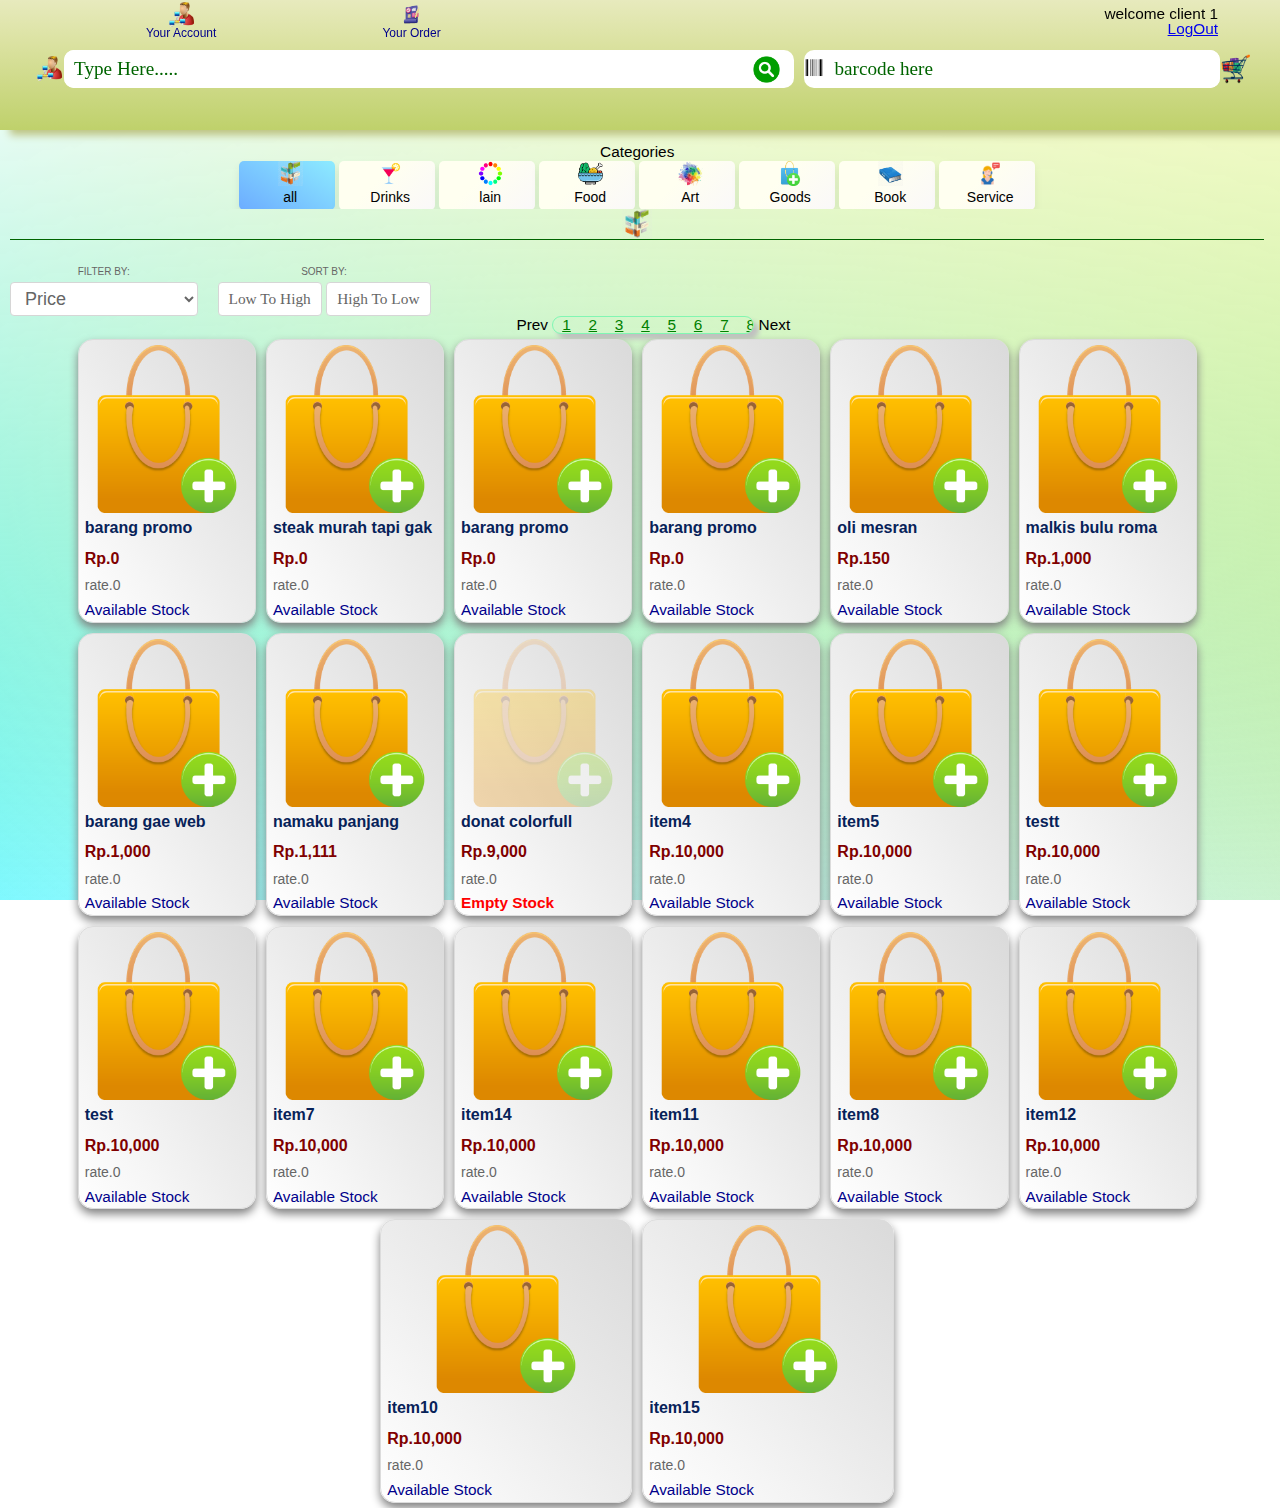
<file: main.html>
<html>
    <meta name="viewport" content="width=device-width,initial-scale=1">
    <link rel="stylesheet" type="text/css" href="flex.css?>1671821693" />
    <script type="text/javascript"src="sekerip.js?1671821693"></script>
    <head><title>Keren</title></head>
    <body>
        <form action="index.php"method="post" id="ff">
            <div id="cover">
    <center> 
        <div class="tb" style="height:30%; width:100%;display:d">
            <div class="td" style="width:100%;height:100%;"  ><center>
                <table cellpading=0 cellspacing=0 style="height:100%;width:90% "border=0>
                    <tr align="center" >
                        
                         
                            <td align="center"style="vertical-align: middle;width:10%">
                                    <a onclick="window.location.href = 'useredit.php?hdid=02cc0e0f-7da1-11ed-b1f2-74e5434e2905';"style="color:darkblue;font-size:12px;cursor:pointer">
                                    <img src="admin.png" width="25px" height="25px"><br>
                                    Your Account </a>
                            </td>
                            <td align="center"style="vertical-align: middle;width:10%">
                                    <a onclick="window.location.href = 'mlist.php?md=iv&p=1&q=&kolom=salesorderno';"style="color:darkblue;font-size:12px;cursor:pointer">
                                    <img src="del.jpg" width="25px" height="25px"><br>
                                    Your Order </a>
                            </td>
                                                    <td align="right"style="vertical-align: middle;width:30%"> 
                                <table style="width: 100%;" >
                                    <tr>                                        
                                        <td align="right">
                                                                                                                                        <a>welcome client 1 <br></a>
                                                <a href="destroyer.php">LogOut</a> 
                                                                                    </td>
                                    </tr>
                                </table> 
                            </td>
                    </tr>
                </table></center>
            </div> 
        </div>

        <div class="tb" style="height:8%; width:100%">
            <div class="td" style="width:100%;height:100%;"  > 
            </div>
        </div>

        <div class="tb" style="height:30%;width:95%">
            <div class="td"style="width:30px;">
                <a href="" ><img src="admin.png" style="width:25px;height:25px"></a>
            </div>

            <div class="td"style="background-color: white;border-radius:10px;width:60%">
                <table style="width: 100%; height: 100%;"  cellpading=0 cellspacing=0 >
                    <tr>
                        <td style="width: 100%;"><input id="leh"type="text" value=""name="sch"placeholder="Type Here....." style="border-radius:10px;" ></td>
                        <td align="right" style="vertical-align:middle">                                     
                            <button type="submit"value="search"name="srcitem" style="cursor:pointer;background-color: transparent;border:0px;">
                                <img src="se.png" style="width:35px;height:35px">
                            </button>
                        </td>
                    </tr>
                </table>
            </div>

            <div class="td"style="background-color: ;width:10px;" >
                &nbsp;
            </div>

            <div class="td" style="background-color: white;border-radius:10px;">
                <table style="width: 100%;height: 100%;" border=0 cellpading=0 cellspacing=0>
                    <tr>
                        <td align="right" style="vertical-align:middle"> <img src="bbb.png" style="width:20px;height:20px"> </td>
                        <td style="width: 95%;"><input style="border-radius:10px" oninput="bacabarcode()"type="text" placeholder="barcode here" value=""name="bcd"id="bcdx"></td>                                    
                    </tr>
                </table>
            </div>

            <div class="td"style="background-color:  ;width:30px;" > 
                <center>
                    <a href="shoppingchart.php"><img src="sp.png" style="width:30px;height:30px"></a> 
                </center>
            </div> 
        </div> 
        
        <div class="tb" style="height:8%; width:100%">
            <div class="td" style="width:100%;height:100%;"  > 
            </div>
        </div>
    </center>
</div>            <div style="height: 16%; "></div>
           
                    <section class="products" style="border:0px solid green;"> 
                <div class="product-card" style="text-align: center;border:0px solid green;">
                    <a> Categories </a>   
                </div>
            </section>
                     
            <center>
                <section class="products" style="background-color:transparent;overflow:scroll; max-height: 50px; width:80%;overflow-x:hidden">
                                        
                                                                                                <div class="product-card"style="max-width: 90px;background-image: linear-gradient(33deg, #6CACFF , #8DEBFF);box-shadow: 0 5px 10px #0001; text-align: center; align-items: center; margin: 2px; border-radius:5px;padding-left:6px;">
                                <img onclick="katego('all')"src="all.png?1671821693" style="width: 25px;height: 25px;cursor:pointer;">
                                <h6 style="color:black">all</h6>
                                <h6><a style="display: none;"onclick="katego('all')">
                                        all                                    </a>
                                </h6>
                            </div>
                                                                            <div class="product-card"style="max-width: 90px;background-image: linear-gradient( 135deg, ivory 40%, #FAF8F9 100%);box-shadow: 0 5px 10px #0001; text-align: center; align-items: center; margin: 2px; border-radius:5px;padding-left:6px;">
                                <img onclick="katego('mn')"src="Drinks.png?1671821693" style="width: 25px;height: 25px;cursor:pointer;">
                                <h6 style="color:black">Drinks</h6>
                                <h6><a style="display: none;"onclick="katego('mn')">
                                        mn                                    </a>
                                </h6>
                            </div>
                                                                            <div class="product-card"style="max-width: 90px;background-image: linear-gradient( 135deg, ivory 40%, #FAF8F9 100%);box-shadow: 0 5px 10px #0001; text-align: center; align-items: center; margin: 2px; border-radius:5px;padding-left:6px;">
                                <img onclick="katego('xl')"src="lain.png?1671821693" style="width: 25px;height: 25px;cursor:pointer;">
                                <h6 style="color:black">lain</h6>
                                <h6><a style="display: none;"onclick="katego('xl')">
                                        xl                                    </a>
                                </h6>
                            </div>
                                                                            <div class="product-card"style="max-width: 90px;background-image: linear-gradient( 135deg, ivory 40%, #FAF8F9 100%);box-shadow: 0 5px 10px #0001; text-align: center; align-items: center; margin: 2px; border-radius:5px;padding-left:6px;">
                                <img onclick="katego('bg')"src="Food.png?1671821693" style="width: 25px;height: 25px;cursor:pointer;">
                                <h6 style="color:black">Food</h6>
                                <h6><a style="display: none;"onclick="katego('bg')">
                                        bg                                    </a>
                                </h6>
                            </div>
                                                                            <div class="product-card"style="max-width: 90px;background-image: linear-gradient( 135deg, ivory 40%, #FAF8F9 100%);box-shadow: 0 5px 10px #0001; text-align: center; align-items: center; margin: 2px; border-radius:5px;padding-left:6px;">
                                <img onclick="katego('at')"src="art.png?1671821693" style="width: 25px;height: 25px;cursor:pointer;">
                                <h6 style="color:black">Art</h6>
                                <h6><a style="display: none;"onclick="katego('at')">
                                        at                                    </a>
                                </h6>
                            </div>
                                                                            <div class="product-card"style="max-width: 90px;background-image: linear-gradient( 135deg, ivory 40%, #FAF8F9 100%);box-shadow: 0 5px 10px #0001; text-align: center; align-items: center; margin: 2px; border-radius:5px;padding-left:6px;">
                                <img onclick="katego('br')"src="Goods.png?1671821693" style="width: 25px;height: 25px;cursor:pointer;">
                                <h6 style="color:black">Goods</h6>
                                <h6><a style="display: none;"onclick="katego('br')">
                                        br                                    </a>
                                </h6>
                            </div>
                                                                            <div class="product-card"style="max-width: 90px;background-image: linear-gradient( 135deg, ivory 40%, #FAF8F9 100%);box-shadow: 0 5px 10px #0001; text-align: center; align-items: center; margin: 2px; border-radius:5px;padding-left:6px;">
                                <img onclick="katego('bkd')"src="book.png?1671821693" style="width: 25px;height: 25px;cursor:pointer;">
                                <h6 style="color:black">Book</h6>
                                <h6><a style="display: none;"onclick="katego('bkd')">
                                        bkd                                    </a>
                                </h6>
                            </div>
                                                                            <div class="product-card"style="max-width: 90px;background-image: linear-gradient( 135deg, ivory 40%, #FAF8F9 100%);box-shadow: 0 5px 10px #0001; text-align: center; align-items: center; margin: 2px; border-radius:5px;padding-left:6px;">
                                <img onclick="katego('js')"src="Service.png?1671821693" style="width: 25px;height: 25px;cursor:pointer;">
                                <h6 style="color:black">Service</h6>
                                <h6><a style="display: none;"onclick="katego('js')">
                                        js                                    </a>
                                </h6>
                            </div>
                                                            </section> 
                                                                </center> 
  
            <h1 style="height: 53px; ">
                <div style="width: 100%; border-bottom: 1px solid darkgreen; justify-content: center;  vertical-align: bottom;  ">
                       <table style="width: 100%;"border=0>
                           <tr>
                               <td style="width: 30%;"> 
                                    <table style="width: 100%;" border=0>
                                        <tr>
                                            <td align="center">
                                                                                            </td>
                                            <td align="center">
                                                                                            </td> 
                                        </tr>
                                    </table> 
                                </td>
                               <td align="center"> 
                                    <strong>
                                         
                                        <img src="all.png" style="width: 30px;height: 30px;">
                                    </strong>  
                               </td>
                               <td style="width: 30%;"> 
                                    <table style="width: 100%;" border=0>
                                        <tr> 
                                            <td align="center">
                                                                                            </td>
                                            <td align="center">
                                                                                            </td>
                                        </tr>
                                    </table>
                                </td>
                           </tr>
                       </table> 
                   </div><br>
            </h1>

            <center>
                <nav class="product-filter" style="width: 100%;">
                    <div class="sort" >
                        <div class="collection-sort">
                            <label>Filter by:</label>
                            <select name="kol">   
                                <option value="hargasatuan" selected>Price</option>
                                <option value="DESCRIPTION" >Item Name</option>
                            </select>
                        </div>

                        <div class="collection-sort">
                            <label>Sort by:</label><br>
                            <button type="submit"value="asc"name="asc" style="  opacity: ;">
                                                                    <a >Low To High</a>
                                                            </button> 
                            <button type="submit"value="desc"name="asc" style=" opacity: ;">                                                    
                                                                    <a>High To Low</a>
                                                            </button>                           
                        </div>
                    </div>
                </nav>
            </center>
            
            <section class="products" style="border:0px solid green;display:none"> 
                <div class="product-card" style="text-align: center;">
                    <a style="font-weight:bold;color:brown"> result with keyword ""</a>
                </div>
            </section>

            <section class="products" style="display: d;">
                <div class="product-card"> 
                    <input type="text"name="kate"id="kateg"value="" style="display:none">
                    <input type="text"name="katek"id="kategor"value="All" style="display:none">
                    
                        <table>
                            <tr>
                                <td align="right">
                                    <a style="cursor:pointer"onclick="prev()">&nbsp;Prev&nbsp;</a>
                                </td>
                                <td align="center" style="width: 1%;">
                                     <div id='golang' class='pejeng' style='background:transparent' ><center><table border='0' cellspacing='0px' cellpadding='0px'><tr align='center'><td align='center' style=' border-radius:100px;'>&nbsp;&nbsp;<a style='color:green'class='pag'href='index.php?t1=2022-12-23&t2=2022-12-23&md=item&p=1&q=&kolom='>1</a>&nbsp;</a>&nbsp;</td><td align='center' style=' border-radius:100px;'>&nbsp;&nbsp;<a style='color:green'class='pag'href='index.php?t1=2022-12-23&t2=2022-12-23&md=item&p=2&q=&kolom='>2</a>&nbsp;</a>&nbsp;</td><td align='center' style=' border-radius:100px;'>&nbsp;&nbsp;<a style='color:green'class='pag'href='index.php?t1=2022-12-23&t2=2022-12-23&md=item&p=3&q=&kolom='>3</a>&nbsp;</a>&nbsp;</td><td align='center' style=' border-radius:100px;'>&nbsp;&nbsp;<a style='color:green'class='pag'href='index.php?t1=2022-12-23&t2=2022-12-23&md=item&p=4&q=&kolom='>4</a>&nbsp;</a>&nbsp;</td><td align='center' style=' border-radius:100px;'>&nbsp;&nbsp;<a style='color:green'class='pag'href='index.php?t1=2022-12-23&t2=2022-12-23&md=item&p=5&q=&kolom='>5</a>&nbsp;</a>&nbsp;</td><td align='center' style=' border-radius:100px;'>&nbsp;&nbsp;<a style='color:green'class='pag'href='index.php?t1=2022-12-23&t2=2022-12-23&md=item&p=6&q=&kolom='>6</a>&nbsp;</a>&nbsp;</td><td align='center' style=' border-radius:100px;'>&nbsp;&nbsp;<a style='color:green'class='pag'href='index.php?t1=2022-12-23&t2=2022-12-23&md=item&p=7&q=&kolom='>7</a>&nbsp;</a>&nbsp;</td><td align='center' style=' border-radius:100px;'>&nbsp;&nbsp;<a style='color:green'class='pag'href='index.php?t1=2022-12-23&t2=2022-12-23&md=item&p=8&q=&kolom='>8</a>&nbsp;</a>&nbsp;</td><td align='center' style=' border-radius:100px;'>&nbsp;&nbsp;<a style='color:green'class='pag'href='index.php?t1=2022-12-23&t2=2022-12-23&md=item&p=9&q=&kolom='>9</a>&nbsp;</a>&nbsp;</td><td align='center' style=' border-radius:100px;'>&nbsp;&nbsp;<a style='color:green'class='pag'href='index.php?t1=2022-12-23&t2=2022-12-23&md=item&p=10&q=&kolom='>10</a>&nbsp;</a>&nbsp;</td><td align='center' style=' border-radius:100px;'>&nbsp;&nbsp;<a style='color:green'class='pag'href='index.php?t1=2022-12-23&t2=2022-12-23&md=item&p=11&q=&kolom='>11</a>&nbsp;</a>&nbsp;</td><td align='center' style=' border-radius:100px;'>&nbsp;&nbsp;<a style='color:green'class='pag'href='index.php?t1=2022-12-23&t2=2022-12-23&md=item&p=12&q=&kolom='>12</a>&nbsp;</a>&nbsp;</td><td align='center' style=' border-radius:100px;'>&nbsp;&nbsp;<a style='color:green'class='pag'href='index.php?t1=2022-12-23&t2=2022-12-23&md=item&p=13&q=&kolom='>13</a>&nbsp;</a>&nbsp;</td><td align='center' style=' border-radius:100px;'>&nbsp;&nbsp;<a style='color:green'class='pag'href='index.php?t1=2022-12-23&t2=2022-12-23&md=item&p=14&q=&kolom='>14</a>&nbsp;</a>&nbsp;</td><td align='center' style=' border-radius:100px;'>&nbsp;&nbsp;<a style='color:green'class='pag'href='index.php?t1=2022-12-23&t2=2022-12-23&md=item&p=15&q=&kolom='>15</a>&nbsp;</a>&nbsp;</td><td align='center' style=' border-radius:100px;'>&nbsp;&nbsp;<a style='color:green'class='pag'href='index.php?t1=2022-12-23&t2=2022-12-23&md=item&p=16&q=&kolom='>16</a>&nbsp;</a>&nbsp;</td><td align='center' style=' border-radius:100px;'>&nbsp;&nbsp;<a style='color:green'class='pag'href='index.php?t1=2022-12-23&t2=2022-12-23&md=item&p=17&q=&kolom='>17</a>&nbsp;</a>&nbsp;</td><td align='center' style=' border-radius:100px;'>&nbsp;&nbsp;<a style='color:green'class='pag'href='index.php?t1=2022-12-23&t2=2022-12-23&md=item&p=18&q=&kolom='>18</a>&nbsp;</a>&nbsp;</td><td align='center' style=' border-radius:100px;'>&nbsp;&nbsp;<a style='color:green'class='pag'href='index.php?t1=2022-12-23&t2=2022-12-23&md=item&p=19&q=&kolom='>19</a>&nbsp;</a>&nbsp;</td><td align='center' style=' border-radius:100px;'>&nbsp;&nbsp;<a style='color:green'class='pag'href='index.php?t1=2022-12-23&t2=2022-12-23&md=item&p=20&q=&kolom='>20</a>&nbsp;</a>&nbsp;</td><td align='center' style=' border-radius:100px;'>&nbsp;&nbsp;<a style='color:green'class='pag'href='index.php?t1=2022-12-23&t2=2022-12-23&md=item&p=21&q=&kolom='>21</a>&nbsp;</a>&nbsp;</td><td align='center' style=' border-radius:100px;'>&nbsp;&nbsp;<a style='color:green'class='pag'href='index.php?t1=2022-12-23&t2=2022-12-23&md=item&p=22&q=&kolom='>22</a>&nbsp;</a>&nbsp;</td><td align='center' style=' border-radius:100px;'>&nbsp;&nbsp;<a style='color:green'class='pag'href='index.php?t1=2022-12-23&t2=2022-12-23&md=item&p=23&q=&kolom='>23</a>&nbsp;</a>&nbsp;</td><td align='center' style=' border-radius:100px;'>&nbsp;&nbsp;<a style='color:green'class='pag'href='index.php?t1=2022-12-23&t2=2022-12-23&md=item&p=24&q=&kolom='>24</a>&nbsp;</a>&nbsp;</td><td align='center' style=' border-radius:100px;'>&nbsp;&nbsp;<a style='color:green'class='pag'href='index.php?t1=2022-12-23&t2=2022-12-23&md=item&p=25&q=&kolom='>25</a>&nbsp;</a>&nbsp;</td><td align='center' style=' border-radius:100px;'>&nbsp;&nbsp;<a style='color:green'class='pag'href='index.php?t1=2022-12-23&t2=2022-12-23&md=item&p=26&q=&kolom='>26</a>&nbsp;</a>&nbsp;</td><td align='center' style=' border-radius:100px;'>&nbsp;&nbsp;<a style='color:green'class='pag'href='index.php?t1=2022-12-23&t2=2022-12-23&md=item&p=27&q=&kolom='>27</a>&nbsp;</a>&nbsp;</td><td align='center' style=' border-radius:100px;'>&nbsp;&nbsp;<a style='color:green'class='pag'href='index.php?t1=2022-12-23&t2=2022-12-23&md=item&p=28&q=&kolom='>28</a>&nbsp;</a>&nbsp;</td><td align='center' style=' border-radius:100px;'>&nbsp;&nbsp;<a style='color:green'class='pag'href='index.php?t1=2022-12-23&t2=2022-12-23&md=item&p=29&q=&kolom='>29</a>&nbsp;</a>&nbsp;</td><td align='center' style=' border-radius:100px;'>&nbsp;&nbsp;<a style='color:green'class='pag'href='index.php?t1=2022-12-23&t2=2022-12-23&md=item&p=30&q=&kolom='>30</a>&nbsp;</a>&nbsp;</td><td align='center' style=' border-radius:100px;'>&nbsp;&nbsp;<a style='color:green'class='pag'href='index.php?t1=2022-12-23&t2=2022-12-23&md=item&p=31&q=&kolom='>31</a>&nbsp;</a>&nbsp;</td><td align='center' style=' border-radius:100px;'>&nbsp;&nbsp;<a style='color:green'class='pag'href='index.php?t1=2022-12-23&t2=2022-12-23&md=item&p=32&q=&kolom='>32</a>&nbsp;</a>&nbsp;</td><td align='center' style=' border-radius:100px;'>&nbsp;&nbsp;<a style='color:green'class='pag'href='index.php?t1=2022-12-23&t2=2022-12-23&md=item&p=33&q=&kolom='>33</a>&nbsp;</a>&nbsp;</td><td align='center' style=' border-radius:100px;'>&nbsp;&nbsp;<a style='color:green'class='pag'href='index.php?t1=2022-12-23&t2=2022-12-23&md=item&p=34&q=&kolom='>34</a>&nbsp;</a>&nbsp;</td><td align='center' style=' border-radius:100px;'>&nbsp;&nbsp;<a style='color:green'class='pag'href='index.php?t1=2022-12-23&t2=2022-12-23&md=item&p=35&q=&kolom='>35</a>&nbsp;</a>&nbsp;</td><td align='center' style=' border-radius:100px;'>&nbsp;&nbsp;<a style='color:green'class='pag'href='index.php?t1=2022-12-23&t2=2022-12-23&md=item&p=36&q=&kolom='>36</a>&nbsp;</a>&nbsp;</td><td align='center' style=' border-radius:100px;'>&nbsp;&nbsp;<a style='color:green'class='pag'href='index.php?t1=2022-12-23&t2=2022-12-23&md=item&p=37&q=&kolom='>37</a>&nbsp;</a>&nbsp;</td><td align='center' style=' border-radius:100px;'>&nbsp;&nbsp;<a style='color:green'class='pag'href='index.php?t1=2022-12-23&t2=2022-12-23&md=item&p=38&q=&kolom='>38</a>&nbsp;</a>&nbsp;</td><td align='center' style=' border-radius:100px;'>&nbsp;&nbsp;<a style='color:green'class='pag'href='index.php?t1=2022-12-23&t2=2022-12-23&md=item&p=39&q=&kolom='>39</a>&nbsp;</a>&nbsp;</td><td align='center' style=' border-radius:100px;'>&nbsp;&nbsp;<a style='color:green'class='pag'href='index.php?t1=2022-12-23&t2=2022-12-23&md=item&p=40&q=&kolom='>40</a>&nbsp;</a>&nbsp;</td><td align='center' style=' border-radius:100px;'>&nbsp;&nbsp;<a style='color:green'class='pag'href='index.php?t1=2022-12-23&t2=2022-12-23&md=item&p=41&q=&kolom='>41</a>&nbsp;</a>&nbsp;</td><td align='center' style=' border-radius:100px;'>&nbsp;&nbsp;<a style='color:green'class='pag'href='index.php?t1=2022-12-23&t2=2022-12-23&md=item&p=42&q=&kolom='>42</a>&nbsp;</a>&nbsp;</td><td align='center' style=' border-radius:100px;'>&nbsp;&nbsp;<a style='color:green'class='pag'href='index.php?t1=2022-12-23&t2=2022-12-23&md=item&p=43&q=&kolom='>43</a>&nbsp;</a>&nbsp;</td><td align='center' style=' border-radius:100px;'>&nbsp;&nbsp;<a style='color:green'class='pag'href='index.php?t1=2022-12-23&t2=2022-12-23&md=item&p=44&q=&kolom='>44</a>&nbsp;</a>&nbsp;</td><td align='center' style=' border-radius:100px;'>&nbsp;&nbsp;<a style='color:green'class='pag'href='index.php?t1=2022-12-23&t2=2022-12-23&md=item&p=45&q=&kolom='>45</a>&nbsp;</a>&nbsp;</td><td align='center' style=' border-radius:100px;'>&nbsp;&nbsp;<a style='color:green'class='pag'href='index.php?t1=2022-12-23&t2=2022-12-23&md=item&p=46&q=&kolom='>46</a>&nbsp;</a>&nbsp;</td><td align='center' style=' border-radius:100px;'>&nbsp;&nbsp;<a style='color:green'class='pag'href='index.php?t1=2022-12-23&t2=2022-12-23&md=item&p=47&q=&kolom='>47</a>&nbsp;</a>&nbsp;</td><td align='center' style=' border-radius:100px;'>&nbsp;&nbsp;<a style='color:green'class='pag'href='index.php?t1=2022-12-23&t2=2022-12-23&md=item&p=48&q=&kolom='>48</a>&nbsp;</a>&nbsp;</td><td align='center' style=' border-radius:100px;'>&nbsp;&nbsp;<a style='color:green'class='pag'href='index.php?t1=2022-12-23&t2=2022-12-23&md=item&p=49&q=&kolom='>49</a>&nbsp;</a>&nbsp;</td><td align='center' style=' border-radius:100px;'>&nbsp;&nbsp;<a style='color:green'class='pag'href='index.php?t1=2022-12-23&t2=2022-12-23&md=item&p=50&q=&kolom='>50</a>&nbsp;</a>&nbsp;</td><td align='center' style=' border-radius:100px;'>&nbsp;&nbsp;<a style='color:green'class='pag'href='index.php?t1=2022-12-23&t2=2022-12-23&md=item&p=51&q=&kolom='>51</a>&nbsp;</a>&nbsp;</td><td align='center' style=' border-radius:100px;'>&nbsp;&nbsp;<a style='color:green'class='pag'href='index.php?t1=2022-12-23&t2=2022-12-23&md=item&p=52&q=&kolom='>52</a>&nbsp;</a>&nbsp;</td><td align='center' style=' border-radius:100px;'>&nbsp;&nbsp;<a style='color:green'class='pag'href='index.php?t1=2022-12-23&t2=2022-12-23&md=item&p=53&q=&kolom='>53</a>&nbsp;</a>&nbsp;</td><td align='center' style=' border-radius:100px;'>&nbsp;&nbsp;<a style='color:green'class='pag'href='index.php?t1=2022-12-23&t2=2022-12-23&md=item&p=54&q=&kolom='>54</a>&nbsp;</a>&nbsp;</td><td align='center' style=' border-radius:100px;'>&nbsp;&nbsp;<a style='color:green'class='pag'href='index.php?t1=2022-12-23&t2=2022-12-23&md=item&p=55&q=&kolom='>55</a>&nbsp;</a>&nbsp;</td><td align='center' style=' border-radius:100px;'>&nbsp;&nbsp;<a style='color:green'class='pag'href='index.php?t1=2022-12-23&t2=2022-12-23&md=item&p=56&q=&kolom='>56</a>&nbsp;</a>&nbsp;</td><td align='center' style=' border-radius:100px;'>&nbsp;&nbsp;<a style='color:green'class='pag'href='index.php?t1=2022-12-23&t2=2022-12-23&md=item&p=57&q=&kolom='>57</a>&nbsp;</a>&nbsp;</td><td align='center' style=' border-radius:100px;'>&nbsp;&nbsp;<a style='color:green'class='pag'href='index.php?t1=2022-12-23&t2=2022-12-23&md=item&p=58&q=&kolom='>58</a>&nbsp;</a>&nbsp;</td><td align='center' style=' border-radius:100px;'>&nbsp;&nbsp;<a style='color:green'class='pag'href='index.php?t1=2022-12-23&t2=2022-12-23&md=item&p=59&q=&kolom='>59</a>&nbsp;</a>&nbsp;</td><td align='center' style=' border-radius:100px;'>&nbsp;&nbsp;<a style='color:green'class='pag'href='index.php?t1=2022-12-23&t2=2022-12-23&md=item&p=60&q=&kolom='>60</a>&nbsp;</a>&nbsp;</td><td align='center' style=' border-radius:100px;'>&nbsp;&nbsp;<a style='color:green'class='pag'href='index.php?t1=2022-12-23&t2=2022-12-23&md=item&p=61&q=&kolom='>61</a>&nbsp;</a>&nbsp;</td><td align='center' style=' border-radius:100px;'>&nbsp;&nbsp;<a style='color:green'class='pag'href='index.php?t1=2022-12-23&t2=2022-12-23&md=item&p=62&q=&kolom='>62</a>&nbsp;</a>&nbsp;</td><td align='center' style=' border-radius:100px;'>&nbsp;&nbsp;<a style='color:green'class='pag'href='index.php?t1=2022-12-23&t2=2022-12-23&md=item&p=63&q=&kolom='>63</a>&nbsp;</a>&nbsp;</td><td align='center' style=' border-radius:100px;'>&nbsp;&nbsp;<a style='color:green'class='pag'href='index.php?t1=2022-12-23&t2=2022-12-23&md=item&p=64&q=&kolom='>64</a>&nbsp;</a>&nbsp;</td><td align='center' style=' border-radius:100px;'>&nbsp;&nbsp;<a style='color:green'class='pag'href='index.php?t1=2022-12-23&t2=2022-12-23&md=item&p=65&q=&kolom='>65</a>&nbsp;</a>&nbsp;</td><td align='center' style=' border-radius:100px;'>&nbsp;&nbsp;<a style='color:green'class='pag'href='index.php?t1=2022-12-23&t2=2022-12-23&md=item&p=66&q=&kolom='>66</a>&nbsp;</a>&nbsp;</td><td align='center' style=' border-radius:100px;'>&nbsp;&nbsp;<a style='color:green'class='pag'href='index.php?t1=2022-12-23&t2=2022-12-23&md=item&p=67&q=&kolom='>67</a>&nbsp;</a>&nbsp;</td><td align='center' style=' border-radius:100px;'>&nbsp;&nbsp;<a style='color:green'class='pag'href='index.php?t1=2022-12-23&t2=2022-12-23&md=item&p=68&q=&kolom='>68</a>&nbsp;</a>&nbsp;</td><td align='center' style=' border-radius:100px;'>&nbsp;&nbsp;<a style='color:green'class='pag'href='index.php?t1=2022-12-23&t2=2022-12-23&md=item&p=69&q=&kolom='>69</a>&nbsp;</a>&nbsp;</td><td align='center' style=' border-radius:100px;'>&nbsp;&nbsp;<a style='color:green'class='pag'href='index.php?t1=2022-12-23&t2=2022-12-23&md=item&p=70&q=&kolom='>70</a>&nbsp;</a>&nbsp;</td><td align='center' style=' border-radius:100px;'>&nbsp;&nbsp;<a style='color:green'class='pag'href='index.php?t1=2022-12-23&t2=2022-12-23&md=item&p=71&q=&kolom='>71</a>&nbsp;</a>&nbsp;</td><td align='center' style=' border-radius:100px;'>&nbsp;&nbsp;<a style='color:green'class='pag'href='index.php?t1=2022-12-23&t2=2022-12-23&md=item&p=72&q=&kolom='>72</a>&nbsp;</a>&nbsp;</td><td align='center' style=' border-radius:100px;'>&nbsp;&nbsp;<a style='color:green'class='pag'href='index.php?t1=2022-12-23&t2=2022-12-23&md=item&p=73&q=&kolom='>73</a>&nbsp;</a>&nbsp;</td><td align='center' style=' border-radius:100px;'>&nbsp;&nbsp;<a style='color:green'class='pag'href='index.php?t1=2022-12-23&t2=2022-12-23&md=item&p=74&q=&kolom='>74</a>&nbsp;</a>&nbsp;</td><td align='center' style=' border-radius:100px;'>&nbsp;&nbsp;<a style='color:green'class='pag'href='index.php?t1=2022-12-23&t2=2022-12-23&md=item&p=75&q=&kolom='>75</a>&nbsp;</a>&nbsp;</td><td align='center' style=' border-radius:100px;'>&nbsp;&nbsp;<a style='color:green'class='pag'href='index.php?t1=2022-12-23&t2=2022-12-23&md=item&p=76&q=&kolom='>76</a>&nbsp;</a>&nbsp;</td><td align='center' style=' border-radius:100px;'>&nbsp;&nbsp;<a style='color:green'class='pag'href='index.php?t1=2022-12-23&t2=2022-12-23&md=item&p=77&q=&kolom='>77</a>&nbsp;</a>&nbsp;</td><td align='center' style=' border-radius:100px;'>&nbsp;&nbsp;<a style='color:green'class='pag'href='index.php?t1=2022-12-23&t2=2022-12-23&md=item&p=78&q=&kolom='>78</a>&nbsp;</a>&nbsp;</td><td align='center' style=' border-radius:100px;'>&nbsp;&nbsp;<a style='color:green'class='pag'href='index.php?t1=2022-12-23&t2=2022-12-23&md=item&p=79&q=&kolom='>79</a>&nbsp;</a>&nbsp;</td><td align='center' style=' border-radius:100px;'>&nbsp;&nbsp;<a style='color:green'class='pag'href='index.php?t1=2022-12-23&t2=2022-12-23&md=item&p=80&q=&kolom='>80</a>&nbsp;</a>&nbsp;</td><td align='center' style=' border-radius:100px;'>&nbsp;&nbsp;<a style='color:green'class='pag'href='index.php?t1=2022-12-23&t2=2022-12-23&md=item&p=81&q=&kolom='>81</a>&nbsp;</a>&nbsp;</td><td align='center' style=' border-radius:100px;'>&nbsp;&nbsp;<a style='color:green'class='pag'href='index.php?t1=2022-12-23&t2=2022-12-23&md=item&p=82&q=&kolom='>82</a>&nbsp;</a>&nbsp;</td><td align='center' style=' border-radius:100px;'>&nbsp;&nbsp;<a style='color:green'class='pag'href='index.php?t1=2022-12-23&t2=2022-12-23&md=item&p=83&q=&kolom='>83</a>&nbsp;</a>&nbsp;</td><td align='center' style=' border-radius:100px;'>&nbsp;&nbsp;<a style='color:green'class='pag'href='index.php?t1=2022-12-23&t2=2022-12-23&md=item&p=84&q=&kolom='>84</a>&nbsp;</a>&nbsp;</td><td align='center' style=' border-radius:100px;'>&nbsp;&nbsp;<a style='color:green'class='pag'href='index.php?t1=2022-12-23&t2=2022-12-23&md=item&p=85&q=&kolom='>85</a>&nbsp;</a>&nbsp;</td><td align='center' style=' border-radius:100px;'>&nbsp;&nbsp;<a style='color:green'class='pag'href='index.php?t1=2022-12-23&t2=2022-12-23&md=item&p=86&q=&kolom='>86</a>&nbsp;</a>&nbsp;</td><td align='center' style=' border-radius:100px;'>&nbsp;&nbsp;<a style='color:green'class='pag'href='index.php?t1=2022-12-23&t2=2022-12-23&md=item&p=87&q=&kolom='>87</a>&nbsp;</a>&nbsp;</td><td align='center' style=' border-radius:100px;'>&nbsp;&nbsp;<a style='color:green'class='pag'href='index.php?t1=2022-12-23&t2=2022-12-23&md=item&p=88&q=&kolom='>88</a>&nbsp;</a>&nbsp;</td><td align='center' style=' border-radius:100px;'>&nbsp;&nbsp;<a style='color:green'class='pag'href='index.php?t1=2022-12-23&t2=2022-12-23&md=item&p=89&q=&kolom='>89</a>&nbsp;</a>&nbsp;</td><td align='center' style=' border-radius:100px;'>&nbsp;&nbsp;<a style='color:green'class='pag'href='index.php?t1=2022-12-23&t2=2022-12-23&md=item&p=90&q=&kolom='>90</a>&nbsp;</a>&nbsp;</td><td align='center' style=' border-radius:100px;'>&nbsp;&nbsp;<a style='color:green'class='pag'href='index.php?t1=2022-12-23&t2=2022-12-23&md=item&p=91&q=&kolom='>91</a>&nbsp;</a>&nbsp;</td><td align='center' style=' border-radius:100px;'>&nbsp;&nbsp;<a style='color:green'class='pag'href='index.php?t1=2022-12-23&t2=2022-12-23&md=item&p=92&q=&kolom='>92</a>&nbsp;</a>&nbsp;</td><td align='center' style=' border-radius:100px;'>&nbsp;&nbsp;<a style='color:green'class='pag'href='index.php?t1=2022-12-23&t2=2022-12-23&md=item&p=93&q=&kolom='>93</a>&nbsp;</a>&nbsp;</td><td align='center' style=' border-radius:100px;'>&nbsp;&nbsp;<a style='color:green'class='pag'href='index.php?t1=2022-12-23&t2=2022-12-23&md=item&p=94&q=&kolom='>94</a>&nbsp;</a>&nbsp;</td><td align='center' style=' border-radius:100px;'>&nbsp;&nbsp;<a style='color:green'class='pag'href='index.php?t1=2022-12-23&t2=2022-12-23&md=item&p=95&q=&kolom='>95</a>&nbsp;</a>&nbsp;</td><td align='center' style=' border-radius:100px;'>&nbsp;&nbsp;<a style='color:green'class='pag'href='index.php?t1=2022-12-23&t2=2022-12-23&md=item&p=96&q=&kolom='>96</a>&nbsp;</a>&nbsp;</td><td align='center' style=' border-radius:100px;'>&nbsp;&nbsp;<a style='color:green'class='pag'href='index.php?t1=2022-12-23&t2=2022-12-23&md=item&p=97&q=&kolom='>97</a>&nbsp;</a>&nbsp;</td><td align='center' style=' border-radius:100px;'>&nbsp;&nbsp;<a style='color:green'class='pag'href='index.php?t1=2022-12-23&t2=2022-12-23&md=item&p=98&q=&kolom='>98</a>&nbsp;</a>&nbsp;</td><td align='center' style=' border-radius:100px;'>&nbsp;&nbsp;<a style='color:green'class='pag'href='index.php?t1=2022-12-23&t2=2022-12-23&md=item&p=99&q=&kolom='>99</a>&nbsp;</a>&nbsp;</td><td align='center' style=' border-radius:100px;'>&nbsp;&nbsp;<a style='color:green'class='pag'href='index.php?t1=2022-12-23&t2=2022-12-23&md=item&p=100&q=&kolom='>100</a>&nbsp;</a>&nbsp;</td><td align='center' style=' border-radius:100px;'>&nbsp;&nbsp;<a style='color:green'class='pag'href='index.php?t1=2022-12-23&t2=2022-12-23&md=item&p=101&q=&kolom='>101</a>&nbsp;</a>&nbsp;</td><td align='center' style=' border-radius:100px;'>&nbsp;&nbsp;<a style='color:green'class='pag'href='index.php?t1=2022-12-23&t2=2022-12-23&md=item&p=102&q=&kolom='>102</a>&nbsp;</a>&nbsp;</td><td align='center' style=' border-radius:100px;'>&nbsp;&nbsp;<a style='color:green'class='pag'href='index.php?t1=2022-12-23&t2=2022-12-23&md=item&p=103&q=&kolom='>103</a>&nbsp;</a>&nbsp;</td></tr></table></center></div> 
                                </td>
                                <td align="left">
                                    <a style="cursor:pointer"onclick="next()">&nbsp;Next&nbsp;</a>
                                </td>
                            </tr>
                        </table>
                    
                </div>
            </section>
        <center>
            <section class="products" style="border:0px solid purple; border-radius: 12px; padding:0px; width: 90%;" >                
                 
                    <div class="product-card"style=" margin: 5px; border-radius:15px;  border:1px solid gainsboro;background-image: linear-gradient(to right top, #ffffff, #f6f6f6, #ececec, #e3e3e3, #dadada);padding-left:0px;box-shadow: 0 5px 10px grey;">
                                                            <div style="width: 100%;   background-color: transparent;overflow:hidden;">
                                    <centeR>
                                        <a href="item2.php?i=4023&sv=0">
                                             
                                            <img src="itemx.png?>1671821693"style=" margin-top:5px; margin-left:0px;max-width: 168px; opacity: 1;">
                                        </a>
                                    </centeR>
                                </div>
                                <h5 style="padding-left:6px;">barang promo </h5> 
                                <h5 style="padding-left:6px; font-weight:bold;color:maroon">Rp.0 </h5>  
                                
                                <h6 style="padding-left:6px;">rate.0</h6>
                                <h6 style="padding-left:6px;">
                                    <!-- <a href="setgudang.php?i=4023&sv=0">set Warehouse<br> -->
                                                                            <a style="color:darkblue" >
                                            Available Stock                                        </a>
                                                                    </h6> 
                    </div>


                 
                    <div class="product-card"style=" margin: 5px; border-radius:15px;  border:1px solid gainsboro;background-image: linear-gradient(to right top, #ffffff, #f6f6f6, #ececec, #e3e3e3, #dadada);padding-left:0px;box-shadow: 0 5px 10px grey;">
                                                            <div style="width: 100%;   background-color: transparent;overflow:hidden;">
                                    <centeR>
                                        <a href="item2.php?i=4047&sv=1">
                                             
                                            <img src="itemx.png?>1671821693"style=" margin-top:5px; margin-left:0px;max-width: 168px; opacity: 1;">
                                        </a>
                                    </centeR>
                                </div>
                                <h5 style="padding-left:6px;">steak murah tapi gak murahan </h5> 
                                <h5 style="padding-left:6px; font-weight:bold;color:maroon">Rp.0 </h5>  
                                
                                <h6 style="padding-left:6px;">rate.0</h6>
                                <h6 style="padding-left:6px;">
                                    <!-- <a href="setgudang.php?i=4047&sv=1">set Warehouse<br> -->
                                                                            <a style="color:darkblue" >
                                            Available Stock                                        </a>
                                                                    </h6> 
                    </div>


                 
                    <div class="product-card"style=" margin: 5px; border-radius:15px;  border:1px solid gainsboro;background-image: linear-gradient(to right top, #ffffff, #f6f6f6, #ececec, #e3e3e3, #dadada);padding-left:0px;box-shadow: 0 5px 10px grey;">
                                                            <div style="width: 100%;   background-color: transparent;overflow:hidden;">
                                    <centeR>
                                        <a href="item2.php?i=4024&sv=0">
                                             
                                            <img src="itemx.png?>1671821693"style=" margin-top:5px; margin-left:0px;max-width: 168px; opacity: 1;">
                                        </a>
                                    </centeR>
                                </div>
                                <h5 style="padding-left:6px;">barang promo </h5> 
                                <h5 style="padding-left:6px; font-weight:bold;color:maroon">Rp.0 </h5>  
                                
                                <h6 style="padding-left:6px;">rate.0</h6>
                                <h6 style="padding-left:6px;">
                                    <!-- <a href="setgudang.php?i=4024&sv=0">set Warehouse<br> -->
                                                                            <a style="color:darkblue" >
                                            Available Stock                                        </a>
                                                                    </h6> 
                    </div>


                 
                    <div class="product-card"style=" margin: 5px; border-radius:15px;  border:1px solid gainsboro;background-image: linear-gradient(to right top, #ffffff, #f6f6f6, #ececec, #e3e3e3, #dadada);padding-left:0px;box-shadow: 0 5px 10px grey;">
                                                            <div style="width: 100%;   background-color: transparent;overflow:hidden;">
                                    <centeR>
                                        <a href="item2.php?i=4025&sv=0">
                                             
                                            <img src="itemx.png?>1671821693"style=" margin-top:5px; margin-left:0px;max-width: 168px; opacity: 1;">
                                        </a>
                                    </centeR>
                                </div>
                                <h5 style="padding-left:6px;">barang promo </h5> 
                                <h5 style="padding-left:6px; font-weight:bold;color:maroon">Rp.0 </h5>  
                                
                                <h6 style="padding-left:6px;">rate.0</h6>
                                <h6 style="padding-left:6px;">
                                    <!-- <a href="setgudang.php?i=4025&sv=0">set Warehouse<br> -->
                                                                            <a style="color:darkblue" >
                                            Available Stock                                        </a>
                                                                    </h6> 
                    </div>


                 
                    <div class="product-card"style=" margin: 5px; border-radius:15px;  border:1px solid gainsboro;background-image: linear-gradient(to right top, #ffffff, #f6f6f6, #ececec, #e3e3e3, #dadada);padding-left:0px;box-shadow: 0 5px 10px grey;">
                                                            <div style="width: 100%;   background-color: transparent;overflow:hidden;">
                                    <centeR>
                                        <a href="item2.php?i=18&sv=0">
                                             
                                            <img src="itemx.png?>1671821693"style=" margin-top:5px; margin-left:0px;max-width: 168px; opacity: 1;">
                                        </a>
                                    </centeR>
                                </div>
                                <h5 style="padding-left:6px;">oli mesran </h5> 
                                <h5 style="padding-left:6px; font-weight:bold;color:maroon">Rp.150 </h5>  
                                
                                <h6 style="padding-left:6px;">rate.0</h6>
                                <h6 style="padding-left:6px;">
                                    <!-- <a href="setgudang.php?i=18&sv=0">set Warehouse<br> -->
                                                                            <a style="color:darkblue" >
                                            Available Stock                                        </a>
                                                                    </h6> 
                    </div>


                 
                    <div class="product-card"style=" margin: 5px; border-radius:15px;  border:1px solid gainsboro;background-image: linear-gradient(to right top, #ffffff, #f6f6f6, #ececec, #e3e3e3, #dadada);padding-left:0px;box-shadow: 0 5px 10px grey;">
                                                            <div style="width: 100%;   background-color: transparent;overflow:hidden;">
                                    <centeR>
                                        <a href="item2.php?i=2&sv=0">
                                             
                                            <img src="itemx.png?>1671821693"style=" margin-top:5px; margin-left:0px;max-width: 168px; opacity: 1;">
                                        </a>
                                    </centeR>
                                </div>
                                <h5 style="padding-left:6px;">malkis bulu roma </h5> 
                                <h5 style="padding-left:6px; font-weight:bold;color:maroon">Rp.1,000 </h5>  
                                
                                <h6 style="padding-left:6px;">rate.0</h6>
                                <h6 style="padding-left:6px;">
                                    <!-- <a href="setgudang.php?i=2&sv=0">set Warehouse<br> -->
                                                                            <a style="color:darkblue" >
                                            Available Stock                                        </a>
                                                                    </h6> 
                    </div>


                 
                    <div class="product-card"style=" margin: 5px; border-radius:15px;  border:1px solid gainsboro;background-image: linear-gradient(to right top, #ffffff, #f6f6f6, #ececec, #e3e3e3, #dadada);padding-left:0px;box-shadow: 0 5px 10px grey;">
                                                            <div style="width: 100%;   background-color: transparent;overflow:hidden;">
                                    <centeR>
                                        <a href="item2.php?i=1&sv=0">
                                             
                                            <img src="itemx.png?>1671821693"style=" margin-top:5px; margin-left:0px;max-width: 168px; opacity: 1;">
                                        </a>
                                    </centeR>
                                </div>
                                <h5 style="padding-left:6px;">barang gae web </h5> 
                                <h5 style="padding-left:6px; font-weight:bold;color:maroon">Rp.1,000 </h5>  
                                
                                <h6 style="padding-left:6px;">rate.0</h6>
                                <h6 style="padding-left:6px;">
                                    <!-- <a href="setgudang.php?i=1&sv=0">set Warehouse<br> -->
                                                                            <a style="color:darkblue" >
                                            Available Stock                                        </a>
                                                                    </h6> 
                    </div>


                 
                    <div class="product-card"style=" margin: 5px; border-radius:15px;  border:1px solid gainsboro;background-image: linear-gradient(to right top, #ffffff, #f6f6f6, #ececec, #e3e3e3, #dadada);padding-left:0px;box-shadow: 0 5px 10px grey;">
                                                            <div style="width: 100%;   background-color: transparent;overflow:hidden;">
                                    <centeR>
                                        <a href="item2.php?i=4038&sv=0">
                                             
                                            <img src="itemx.png?>1671821693"style=" margin-top:5px; margin-left:0px;max-width: 168px; opacity: 1;">
                                        </a>
                                    </centeR>
                                </div>
                                <h5 style="padding-left:6px;">namaku panjang namaku panjang namaku panjang namaku panjang namaku panjang sekali </h5> 
                                <h5 style="padding-left:6px; font-weight:bold;color:maroon">Rp.1,111 </h5>  
                                
                                <h6 style="padding-left:6px;">rate.0</h6>
                                <h6 style="padding-left:6px;">
                                    <!-- <a href="setgudang.php?i=4038&sv=0">set Warehouse<br> -->
                                                                            <a style="color:darkblue" >
                                            Available Stock                                        </a>
                                                                    </h6> 
                    </div>


                 
                    <div class="product-card"style=" margin: 5px; border-radius:15px;  border:1px solid gainsboro;background-image: linear-gradient(to right top, #ffffff, #f6f6f6, #ececec, #e3e3e3, #dadada);padding-left:0px;box-shadow: 0 5px 10px grey;">
                                                            <div style="width: 100%;   background-color: transparent;overflow:hidden;">
                                    <centeR>
                                        <a href="item2.php?i=4052&sv=0">
                                             
                                            <img src="itemx.png?>1671821693"style=" margin-top:5px; margin-left:0px;max-width: 168px; opacity: 0.3;">
                                        </a>
                                    </centeR>
                                </div>
                                <h5 style="padding-left:6px;">donat colorfull </h5> 
                                <h5 style="padding-left:6px; font-weight:bold;color:maroon">Rp.9,000 </h5>  
                                
                                <h6 style="padding-left:6px;">rate.0</h6>
                                <h6 style="padding-left:6px;">
                                    <!-- <a href="setgudang.php?i=4052&sv=0">set Warehouse<br> -->
                                                                            <a style="color:red;font-weight: bold;" >
                                            Empty Stock                                        </a>
                                                                    </h6> 
                    </div>


                 
                    <div class="product-card"style=" margin: 5px; border-radius:15px;  border:1px solid gainsboro;background-image: linear-gradient(to right top, #ffffff, #f6f6f6, #ececec, #e3e3e3, #dadada);padding-left:0px;box-shadow: 0 5px 10px grey;">
                                                            <div style="width: 100%;   background-color: transparent;overflow:hidden;">
                                    <centeR>
                                        <a href="item2.php?i=2026&sv=0">
                                             
                                            <img src="itemx.png?>1671821693"style=" margin-top:5px; margin-left:0px;max-width: 168px; opacity: 1;">
                                        </a>
                                    </centeR>
                                </div>
                                <h5 style="padding-left:6px;">item4 </h5> 
                                <h5 style="padding-left:6px; font-weight:bold;color:maroon">Rp.10,000 </h5>  
                                
                                <h6 style="padding-left:6px;">rate.0</h6>
                                <h6 style="padding-left:6px;">
                                    <!-- <a href="setgudang.php?i=2026&sv=0">set Warehouse<br> -->
                                                                            <a style="color:darkblue" >
                                            Available Stock                                        </a>
                                                                    </h6> 
                    </div>


                 
                    <div class="product-card"style=" margin: 5px; border-radius:15px;  border:1px solid gainsboro;background-image: linear-gradient(to right top, #ffffff, #f6f6f6, #ececec, #e3e3e3, #dadada);padding-left:0px;box-shadow: 0 5px 10px grey;">
                                                            <div style="width: 100%;   background-color: transparent;overflow:hidden;">
                                    <centeR>
                                        <a href="item2.php?i=2027&sv=0">
                                             
                                            <img src="itemx.png?>1671821693"style=" margin-top:5px; margin-left:0px;max-width: 168px; opacity: 1;">
                                        </a>
                                    </centeR>
                                </div>
                                <h5 style="padding-left:6px;">item5 </h5> 
                                <h5 style="padding-left:6px; font-weight:bold;color:maroon">Rp.10,000 </h5>  
                                
                                <h6 style="padding-left:6px;">rate.0</h6>
                                <h6 style="padding-left:6px;">
                                    <!-- <a href="setgudang.php?i=2027&sv=0">set Warehouse<br> -->
                                                                            <a style="color:darkblue" >
                                            Available Stock                                        </a>
                                                                    </h6> 
                    </div>


                 
                    <div class="product-card"style=" margin: 5px; border-radius:15px;  border:1px solid gainsboro;background-image: linear-gradient(to right top, #ffffff, #f6f6f6, #ececec, #e3e3e3, #dadada);padding-left:0px;box-shadow: 0 5px 10px grey;">
                                                            <div style="width: 100%;   background-color: transparent;overflow:hidden;">
                                    <centeR>
                                        <a href="item2.php?i=21&sv=0">
                                             
                                            <img src="itemx.png?>1671821693"style=" margin-top:5px; margin-left:0px;max-width: 168px; opacity: 1;">
                                        </a>
                                    </centeR>
                                </div>
                                <h5 style="padding-left:6px;">testt </h5> 
                                <h5 style="padding-left:6px; font-weight:bold;color:maroon">Rp.10,000 </h5>  
                                
                                <h6 style="padding-left:6px;">rate.0</h6>
                                <h6 style="padding-left:6px;">
                                    <!-- <a href="setgudang.php?i=21&sv=0">set Warehouse<br> -->
                                                                            <a style="color:darkblue" >
                                            Available Stock                                        </a>
                                                                    </h6> 
                    </div>


                 
                    <div class="product-card"style=" margin: 5px; border-radius:15px;  border:1px solid gainsboro;background-image: linear-gradient(to right top, #ffffff, #f6f6f6, #ececec, #e3e3e3, #dadada);padding-left:0px;box-shadow: 0 5px 10px grey;">
                                                            <div style="width: 100%;   background-color: transparent;overflow:hidden;">
                                    <centeR>
                                        <a href="item2.php?i=19&sv=0">
                                             
                                            <img src="itemx.png?>1671821693"style=" margin-top:5px; margin-left:0px;max-width: 168px; opacity: 1;">
                                        </a>
                                    </centeR>
                                </div>
                                <h5 style="padding-left:6px;">test </h5> 
                                <h5 style="padding-left:6px; font-weight:bold;color:maroon">Rp.10,000 </h5>  
                                
                                <h6 style="padding-left:6px;">rate.0</h6>
                                <h6 style="padding-left:6px;">
                                    <!-- <a href="setgudang.php?i=19&sv=0">set Warehouse<br> -->
                                                                            <a style="color:darkblue" >
                                            Available Stock                                        </a>
                                                                    </h6> 
                    </div>


                 
                    <div class="product-card"style=" margin: 5px; border-radius:15px;  border:1px solid gainsboro;background-image: linear-gradient(to right top, #ffffff, #f6f6f6, #ececec, #e3e3e3, #dadada);padding-left:0px;box-shadow: 0 5px 10px grey;">
                                                            <div style="width: 100%;   background-color: transparent;overflow:hidden;">
                                    <centeR>
                                        <a href="item2.php?i=2029&sv=0">
                                             
                                            <img src="itemx.png?>1671821693"style=" margin-top:5px; margin-left:0px;max-width: 168px; opacity: 1;">
                                        </a>
                                    </centeR>
                                </div>
                                <h5 style="padding-left:6px;">item7 </h5> 
                                <h5 style="padding-left:6px; font-weight:bold;color:maroon">Rp.10,000 </h5>  
                                
                                <h6 style="padding-left:6px;">rate.0</h6>
                                <h6 style="padding-left:6px;">
                                    <!-- <a href="setgudang.php?i=2029&sv=0">set Warehouse<br> -->
                                                                            <a style="color:darkblue" >
                                            Available Stock                                        </a>
                                                                    </h6> 
                    </div>


                 
                    <div class="product-card"style=" margin: 5px; border-radius:15px;  border:1px solid gainsboro;background-image: linear-gradient(to right top, #ffffff, #f6f6f6, #ececec, #e3e3e3, #dadada);padding-left:0px;box-shadow: 0 5px 10px grey;">
                                                            <div style="width: 100%;   background-color: transparent;overflow:hidden;">
                                    <centeR>
                                        <a href="item2.php?i=2036&sv=0">
                                             
                                            <img src="itemx.png?>1671821693"style=" margin-top:5px; margin-left:0px;max-width: 168px; opacity: 1;">
                                        </a>
                                    </centeR>
                                </div>
                                <h5 style="padding-left:6px;">item14 </h5> 
                                <h5 style="padding-left:6px; font-weight:bold;color:maroon">Rp.10,000 </h5>  
                                
                                <h6 style="padding-left:6px;">rate.0</h6>
                                <h6 style="padding-left:6px;">
                                    <!-- <a href="setgudang.php?i=2036&sv=0">set Warehouse<br> -->
                                                                            <a style="color:darkblue" >
                                            Available Stock                                        </a>
                                                                    </h6> 
                    </div>


                 
                    <div class="product-card"style=" margin: 5px; border-radius:15px;  border:1px solid gainsboro;background-image: linear-gradient(to right top, #ffffff, #f6f6f6, #ececec, #e3e3e3, #dadada);padding-left:0px;box-shadow: 0 5px 10px grey;">
                                                            <div style="width: 100%;   background-color: transparent;overflow:hidden;">
                                    <centeR>
                                        <a href="item2.php?i=2033&sv=0">
                                             
                                            <img src="itemx.png?>1671821693"style=" margin-top:5px; margin-left:0px;max-width: 168px; opacity: 1;">
                                        </a>
                                    </centeR>
                                </div>
                                <h5 style="padding-left:6px;">item11 </h5> 
                                <h5 style="padding-left:6px; font-weight:bold;color:maroon">Rp.10,000 </h5>  
                                
                                <h6 style="padding-left:6px;">rate.0</h6>
                                <h6 style="padding-left:6px;">
                                    <!-- <a href="setgudang.php?i=2033&sv=0">set Warehouse<br> -->
                                                                            <a style="color:darkblue" >
                                            Available Stock                                        </a>
                                                                    </h6> 
                    </div>


                 
                    <div class="product-card"style=" margin: 5px; border-radius:15px;  border:1px solid gainsboro;background-image: linear-gradient(to right top, #ffffff, #f6f6f6, #ececec, #e3e3e3, #dadada);padding-left:0px;box-shadow: 0 5px 10px grey;">
                                                            <div style="width: 100%;   background-color: transparent;overflow:hidden;">
                                    <centeR>
                                        <a href="item2.php?i=2030&sv=0">
                                             
                                            <img src="itemx.png?>1671821693"style=" margin-top:5px; margin-left:0px;max-width: 168px; opacity: 1;">
                                        </a>
                                    </centeR>
                                </div>
                                <h5 style="padding-left:6px;">item8 </h5> 
                                <h5 style="padding-left:6px; font-weight:bold;color:maroon">Rp.10,000 </h5>  
                                
                                <h6 style="padding-left:6px;">rate.0</h6>
                                <h6 style="padding-left:6px;">
                                    <!-- <a href="setgudang.php?i=2030&sv=0">set Warehouse<br> -->
                                                                            <a style="color:darkblue" >
                                            Available Stock                                        </a>
                                                                    </h6> 
                    </div>


                 
                    <div class="product-card"style=" margin: 5px; border-radius:15px;  border:1px solid gainsboro;background-image: linear-gradient(to right top, #ffffff, #f6f6f6, #ececec, #e3e3e3, #dadada);padding-left:0px;box-shadow: 0 5px 10px grey;">
                                                            <div style="width: 100%;   background-color: transparent;overflow:hidden;">
                                    <centeR>
                                        <a href="item2.php?i=2034&sv=0">
                                             
                                            <img src="itemx.png?>1671821693"style=" margin-top:5px; margin-left:0px;max-width: 168px; opacity: 1;">
                                        </a>
                                    </centeR>
                                </div>
                                <h5 style="padding-left:6px;">item12 </h5> 
                                <h5 style="padding-left:6px; font-weight:bold;color:maroon">Rp.10,000 </h5>  
                                
                                <h6 style="padding-left:6px;">rate.0</h6>
                                <h6 style="padding-left:6px;">
                                    <!-- <a href="setgudang.php?i=2034&sv=0">set Warehouse<br> -->
                                                                            <a style="color:darkblue" >
                                            Available Stock                                        </a>
                                                                    </h6> 
                    </div>


                 
                    <div class="product-card"style=" margin: 5px; border-radius:15px;  border:1px solid gainsboro;background-image: linear-gradient(to right top, #ffffff, #f6f6f6, #ececec, #e3e3e3, #dadada);padding-left:0px;box-shadow: 0 5px 10px grey;">
                                                            <div style="width: 100%;   background-color: transparent;overflow:hidden;">
                                    <centeR>
                                        <a href="item2.php?i=2032&sv=0">
                                             
                                            <img src="itemx.png?>1671821693"style=" margin-top:5px; margin-left:0px;max-width: 168px; opacity: 1;">
                                        </a>
                                    </centeR>
                                </div>
                                <h5 style="padding-left:6px;">item10 </h5> 
                                <h5 style="padding-left:6px; font-weight:bold;color:maroon">Rp.10,000 </h5>  
                                
                                <h6 style="padding-left:6px;">rate.0</h6>
                                <h6 style="padding-left:6px;">
                                    <!-- <a href="setgudang.php?i=2032&sv=0">set Warehouse<br> -->
                                                                            <a style="color:darkblue" >
                                            Available Stock                                        </a>
                                                                    </h6> 
                    </div>


                 
                    <div class="product-card"style=" margin: 5px; border-radius:15px;  border:1px solid gainsboro;background-image: linear-gradient(to right top, #ffffff, #f6f6f6, #ececec, #e3e3e3, #dadada);padding-left:0px;box-shadow: 0 5px 10px grey;">
                                                            <div style="width: 100%;   background-color: transparent;overflow:hidden;">
                                    <centeR>
                                        <a href="item2.php?i=2037&sv=0">
                                             
                                            <img src="itemx.png?>1671821693"style=" margin-top:5px; margin-left:0px;max-width: 168px; opacity: 1;">
                                        </a>
                                    </centeR>
                                </div>
                                <h5 style="padding-left:6px;">item15 </h5> 
                                <h5 style="padding-left:6px; font-weight:bold;color:maroon">Rp.10,000 </h5>  
                                
                                <h6 style="padding-left:6px;">rate.0</h6>
                                <h6 style="padding-left:6px;">
                                    <!-- <a href="setgudang.php?i=2037&sv=0">set Warehouse<br> -->
                                                                            <a style="color:darkblue" >
                                            Available Stock                                        </a>
                                                                    </h6> 
                    </div>


                            </section>
        </center>
                    </form>
               </body>
</html>
</file>
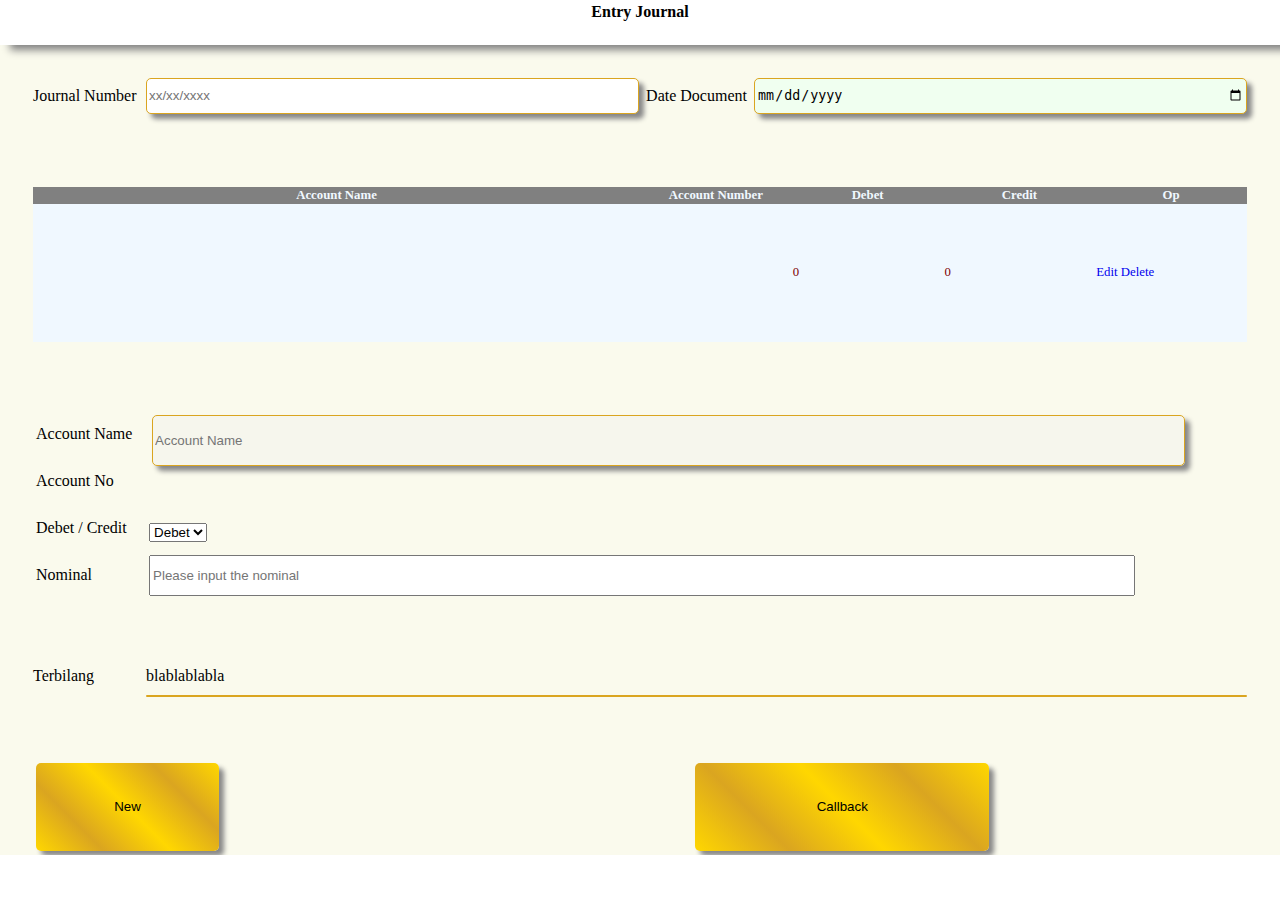
<file: mem.html>
<html>    
    <meta name="theme-color" content="chocolate" />
    <meta name="viewport" content="width=device-width,initial-scale=1">
    <link rel="stylesheet" type="text/css" href="hitech.css">
    <head>
        <style>
            body,
            html {
                height: 100%;
                margin: 0;
            }
            .bg {
                background-image: url("jurnal.png");
                height: 100%;
                background-position: center;
                background-repeat: no-repeat;
                background-size: 100% 100%;
            }
            .bg2 {
                background-image: url("jurnal.png");
                height: 100%;
                background-position: center;
                background-repeat: no-repeat;
                background-size: 90% 90%;
                border-radius: 10px;
                z-index:9009;
            }
        </style>
    
    <script type="text/javascript"> 
            const divs = ["porto"];
           
            const keles = ["linear-gradient(45deg,lightgrey,rgb(209, 207, 207),lightgrey,rgb(209, 207, 207))", "linear-gradient(45deg,lightskyblue,rgb(7, 150, 207))", "linear-gradient(45deg,rgb(250, 189, 242),rgb(199, 114, 255))", "linear-gradient(45deg,yellow,goldenrod)", "linear-gradient(45deg,rgb(46, 167, 46),palegreen)"]; 
            
            function ajaxakudong(grace, s, kelir) {                 
                for (i = 1; i <= 1; i++) {
                    document.getElementById(i + "a").style.background = 'white';
                    document.getElementById(i + "a").style.color = 'blue';
                }
                document.getElementById(s + "a").style.background = keles[s - 1];
                document.getElementById(s + "a").style.color = "white";
                document.getElementById(s + "a").style.transition = "ease-in-out 0.5s";
    
                var xhttp = new XMLHttpRequest();
                xhttp.onreadystatechange = function () {
                    if (this.readyState == 4 && this.status == 200) {
                        document.getElementById("f").innerHTML = this.responseText;
                    }
                };
                xhttp.open("GET", grace, true);
                xhttp.send();
            }
    
            var pro = new IntersectionObserver(function (entries) { 
                if (entries[0].isIntersecting === true) {
                    ajaxakudong('a', '1');
                }
            }, {
                threshold: [0.5]
            });

            function glek(tt){ 
               if(mode!=""){
                    document.getElementById("ige").style.visibility='visible';
                    if(tt == 't'){
                        document.getElementById("ige").style.visibility='hidden';
                    }
               }readDB();
            }

            function lek(){
                document.getElementById("gei").style.visibility='hidden';                
            }

            
            function getcell(a1,b1){ 
             
               muncul = 'visible'; hilang = 'hidden';
               glek('t');
               document.getElementById("accnm").value = a1;
               document.getElementById("accno").value = b1;                    
                    
                document.getElementById('dd1').style.visibility = muncul;
                document.getElementById('dd2').style.visibility = muncul;
            }
            function readDB(){
                var xmlDoc;
                var xmlFile="1.xml";
                    if(typeof window.DOMParser != "undefined") {
                        xmlhttp=new XMLHttpRequest();
                        xmlhttp.open("GET",xmlFile,false);
                        if (xmlhttp.overrideMimeType){
                            xmlhttp.overrideMimeType('text/xml');
                        }
                        xmlhttp.send();
                        xmlDoc=xmlhttp.responseXML;
                    }
                    else{
                        xmlDoc = new ActiveXObject("Microsoft.XMLDOM");
                        xmlDoc.async="false";
                        xmlDoc.load(xmlFile);
                    }
                    var tagObj=xmlDoc.getElementsByTagName("maccount");
                    var p = document.getElementById('penel');

                        s = "<table id='gom' style='width:100%;height:80%'>";
                            s = s+  " <tr>";
                                s = s+  " <td align='center'>";
                                s = s+  " Account No ";
                                s = s+  " </td>";
                                s = s+  " <td align='center'>";
                                s = s+  " Account Name ";
                                s = s+  " </td>";
                            s = s + " </tr>";
                                for(i=0;i<=tagObj.length-1;i++){
                                        var cacc = tagObj[i].getElementsByTagName("cAccountNo")[0].childNodes[0].nodeValue;
                                        var cdes = tagObj[i].getElementsByTagName("cDescription")[0].childNodes[0].nodeValue;
                                        s = s+  " <tr>";
                                        s = s+  " <td align='center' onclick=getcell('"+cacc+"','"+cdes+"') style='cursor:pointer' >";
                                        s = s+  cacc;
                                        s = s+  " </td>";
                                        s = s+  " <td align='center' onclick=getcell('"+cacc+"','"+cdes+"') style='cursor:pointer'>";
                                        s = s+  cdes;
                                        s = s+  " </td>";
                                        s = s + " </tr>";
                                }
                        s = s + "</table>";
                    p.innerHTML = s;
            }
            
            function ceklik(){
                t = document.getElementById('gom');
                //alert('tek');
            }
        
            function firststate(){mode="";

                let ms = Date.now();
               
                document.getElementById('dt1').value = ms;

                muncul = 'visible'; hilang = 'hidden';muncull = 1; hilangg = 0;
                // document.getElementById('sh').style.visibility = hilang;
                document.getElementById('sh').style.opacity = hilangg;
                document.getElementById('sh').style.transition = "ease-in-out 0.5s";

                // document.getElementById('bb1').style.visibility = muncul;
                document.getElementById('t5').style.opacity = muncull;
                document.getElementById('t5').style.transition = "ease-in-out 0.5s";

                // document.getElementById('bb2').style.visibility = hilang;
                document.getElementById('t4').style.opacity = hilangg;
                document.getElementById('t4').style.transition = "ease-in-out 0.5s";

                // document.getElementById('bb3').style.visibility = hilang;
                document.getElementById('t3').style.opacity = hilangg;
                document.getElementById('t3').style.transition = "ease-in-out 0.5s";
                
                // document.getElementById('bb4').style.visibility = muncul;
                document.getElementById('t2').style.opacity = muncull;
                document.getElementById('t2').style.transition = "ease-in-out 0.5s";

                //document.getElementById('bb5').style.visibility = hilang;
                document.getElementById('t1').style.opacity = hilangg;
                document.getElementById('t1').style.transition = "ease-in-out 0.5s";

                document.getElementById('dd1').style.visibility = hilang;
                document.getElementById('dd2').style.visibility = hilang;

                document.getElementById("accnm").value = '';
                document.getElementById("accno").value = '';                
                    try {
                        if(document.getElementById("yom").rows.length >= 2){
                            while (document.getElementById("yom").rows.length >= 2) {
                                document.getElementById("yom").deleteRow(2);
                            }
                        }   
                    }
                    catch(err) {  }                    
                document.getElementById("yom").rows[1].cells[0].innerHTML = "";
                document.getElementById("yom").rows[1].cells[1].innerHTML = "";
                document.getElementById("yom").rows[1].cells[2].innerHTML = "0";
                document.getElementById("yom").rows[1].cells[3].innerHTML = "0";
                document.getElementById("yom").rows[1].cells[4].innerHTML = "<a href='#' onclick='ed(1)' >Edit</a> <a href='#' onclick='de(1)' >Delete</a>";
                
                
            }
            var mode="";
            function anyar(){                
                mode="new";
                muncul = 'visible'; hilang = 'hidden';
                muncull = 1; hilangg = 0;

                // document.getElementById('sh').style.visibility = muncul;
                document.getElementById('sh').style.opacity = muncull;
                document.getElementById('sh').style.transition = "ease-in-out 0.5s";


                //document.getElementById('bb1').style.visibility = hilang;
                document.getElementById('t5').style.opacity = hilangg;
                document.getElementById('t5').style.transition = "ease-in-out 0.5s";


                // document.getElementById('bb2').style.visibility = hilang;
                document.getElementById('t4').style.opacity = hilangg;
                document.getElementById('t4').style.transition = "ease-in-out 0.5s";

                // document.getElementById('bb3').style.visibility = muncul;
                document.getElementById('t3').style.opacity = muncull;
                document.getElementById('t3').style.transition = "ease-in-out 0.5s";

                // document.getElementById('bb4').style.visibility = muncul;
                document.getElementById('t2').style.opacity = hilangg;
                document.getElementById('t2').style.transition = "ease-in-out 0.5s";


                //document.getElementById('bb5').style.visibility = muncul;
                document.getElementById('t1').style.opacity = muncull;
                document.getElementById('t1').style.transition = "ease-in-out 0.5s";
            }

            function cb(){
                document.getElementById("gei").style.visibility='visible';
            }

            function cl(){firststate();}

            function cld(){
                document.getElementById("accnm").value = '';
                document.getElementById("accno").value = '';
            }
            
            function tambahbaris(){
                i = (document.getElementById("yom").rows.length)  ;
                var table = document.getElementById("yom");
                var row = table.insertRow(i);
                var cell1 = row.insertCell(0);
                var cell2 = row.insertCell(1);
                var cell3 = row.insertCell(2);
                var cell4 = row.insertCell(3);
                var cell5 = row.insertCell(4);
                cell1.innerHTML = "";
                cell2.innerHTML = "";
                cell3.innerHTML = "0";
                cell4.innerHTML = "0";
                j = (document.getElementById("yom").rows.length)-1 ;
                cell5.innerHTML = "<a href='#' onclick='ed("+j+")' >Edit</a> <a href='#' onclick='de("+j+")'>Delete</a>";
            }

            function ed(s){mode="edit";
               document.getElementById("accno").value = document.getElementById("yom").rows[s].cells[0].innerHTML;
               document.getElementById("accnm").value = document.getElementById("yom").rows[s].cells[1].innerHTML;
                  
                  if(document.getElementById("yom").rows[s].cells[2].innerHTML != "0"){
                    document.getElementById("nom").value   = document.getElementById("yom").rows[s].cells[2].innerHTML;
                    document.getElementById("hayo").value = "Debet";
                   }else{
                    document.getElementById("nom").value   = document.getElementById("yom").rows[s].cells[3].innerHTML;
                    document.getElementById("hayo").value = "Credit";
                   }
            }

            function de(s){
            //   alert(  document.getElementById("yom").rows[s].cells[0].innerHTML);

            }
            
            function koma(s){
                var number = s; 
                console.log(new Intl.NumberFormat().format(number));
                return new Intl.NumberFormat().format(number);
            }

            function saved(){
                if(mode =="new"){
                    i = (document.getElementById("yom").rows.length);
                    if(i==2){
                    document.getElementById("yom").rows[1].cells[0].innerHTML = document.getElementById("accno").value;
                    document.getElementById("yom").rows[1].cells[1].innerHTML = document.getElementById("accnm").value;
                    if(document.getElementById("hayo").value == "Debet"){
                        document.getElementById("yom").rows[1].cells[2].innerHTML = koma(document.getElementById("nom").value);
                    }else{
                        document.getElementById("yom").rows[1].cells[3].innerHTML = koma(document.getElementById("nom").value);
                    }
                    tambahbaris();
                    }else{
                    j = (document.getElementById("yom").rows.length) - 1;
                    document.getElementById("yom").rows[j].cells[0].innerHTML = document.getElementById("accno").value;
                    document.getElementById("yom").rows[j].cells[1].innerHTML = document.getElementById("accnm").value;                    
                    if(document.getElementById("hayo").value == "Debet"){ 
                        document.getElementById("yom").rows[j].cells[2].innerHTML = koma(document.getElementById("nom").value);
                    }else{
                        document.getElementById("yom").rows[j].cells[3].innerHTML = koma(document.getElementById("nom").value);
                    }                    
                        tambahbaris();
                    }
                }                    
                mode="new";
            }

        </script>
    </head>
    
    <body onload = "firststate()"style="background-color: transparent;" id="se">

        <div id="ige" style=" border-radius: 5px;   visibility: hidden; z-index:61677; position: fixed; left:10%; top:30%;background-color:beige; width: 80%; height: 40%;  text-align: center;  vertical-align: middle; scroll-behavior: smooth; ">
          <a onclick="glek('t')" style="cursor: pointer;">Close(x)</a><br>
            <div style="background-color: white; width: 100%; height: 20%;">
                <!-- <select>
                    <option>Account No</option>
                    <option>Account Name</option>
                </select> -->
                Account Name <input id="golek" type="text" onkeyup="ceklik()">
            </div>
            <div id="penel" style="width: 100%; height: 80%; overflow: scroll; font-size: 200%;">
             
            </div>
        </div>

        <div id="gei" style=" border-radius: 5px; visibility: hidden; z-index:61677; position: fixed; left:2.5%; top:2.5%;background-color:rgba(243, 199, 134, 0.842); width: 95%; height: 95%;  text-align: center;  vertical-align: middle; scroll-behavior: smooth; ">
            <a onclick="lek('t')" style=" width: 100%;  cursor: pointer; ">Close(x)</a><br>
            <table border="0"id="tbrowse" style="width: 100%; height: 96%;">
                <thead style="background-color: goldenrod; color: aliceblue; height: 5%;">
                    <tr>
                     <th style="width: 40%;font-size: 80%; vertical-align: top;">Docno</th>                    
                    </tr>
                </thead>
                <tbody style="background-color: aliceblue; color: maroon; height: 80%;">
                    <tr>
                        <td></td>                         
                    </tr>
                    <tr>
                        <td> </td>                         
                    </tr>
                    <tr>
                        <td> </td>                         
                    </tr>
                </tbody>
            </table>
        </div>
        
        <div id="canva" class="bg1" style="background: rgb(250, 250, 237);">
            <div data-role="page" id="ooo" style="scroll-behavior: smooth; overflow:scroll; position: absolute; left: 0px; top: 0px;height:100%;width:100%;z-index:1 ">
                <div style="background-color: transparent;">
                    <center>
                        <Div id="atas">
                            <a href="#porto" onclick="ajaxakudong('a','1','beige')">                                 
                                <div class="kelas" id="1a"style="border-radius:5px;background-color: white;height: 200%;float:left;width: 100%;" ;>                                
                                    <table style="width: 100%;">
                                        <tr>
                                            <td align="center" style="vertical-align: middle;"class="telp">
                                              Entry Journal
                                            </td>
                                        </tr>
                                    </table>
                                </div>
                            </a>
                        </Div>
                    </center>
                </div>
                
                <div id="porto" style="overflow:hidden;background: rgb(250, 250, 237);width: 100%; ">
                    <div style="height: 8%;"></div>
                        <!-- <form action="mem.html" method="post"> -->
                            <center>
                                <table border=0 cellpading="0px" cellspacing="0px"  style="width: 95%; height: 87%;" >
                                    <tr style="height: 5%;">
                                        <td style="width: 8%;">Journal Number</td>
                                        <td style="width: 35%;"><input placeholder="xx/xx/xxxx"  type="text" value="" style=" width: 100%; height: 80%;"></td>
                                        
                                        <td style="width: 8%;" align="center">Date Document</td>
                                        <td style="width: 35%;"><input id="dt1"type="date"style="width: 100%; height: 80%;"> </td>
                                    </tr>
                                    <tr style="height: 30%;">
                                        <td colspan="4">
                                            <div style=" width: 100%; height: 155px; overflow: scroll;">
                                                <table border="0" id="yom"cellpading="0px" cellspacing="0px" style=" border-radius: 5px;  width: 100%; height: 155px;                                                box-shadow: 5px 5px 5px #888888;">
                                                <thead style="background-color: grey; color: aliceblue; height: 5%;">
                                                    <tr>
                                                    <th style="width: 40%;font-size: 80%; vertical-align: top;">Account Name</th>
                                                    <th style="width: 10%;font-size: 80%;vertical-align: top;">Account Number</th>
                                                    <th style="width: 10%;font-size: 80%;vertical-align: top;">Debet</th>
                                                    <th style="width: 10%;font-size: 80%;vertical-align: top;">Credit</th>
                                                    <th style="width: 10%;font-size: 80%;vertical-align: top;">Op</th>
                                                    </tr>
                                                </thead>
                                                <tbody style="background-color: aliceblue; color: maroon; height: 80%;">
                                                    <tr>
                                                        <td style="font-size: 80%;"></td>
                                                        <td style="font-size: 80%;"></td>
                                                        <td style="font-size: 80%;">0</td>
                                                        <td style="font-size: 80%;">0</td>
                                                        <td style="font-size: 80%;">
                                                            <a href="#" onclick="ed('1')">Edit</a> <a href="#" onclick="de('1')">Delete</a>
                                                        </td>
                                                    </tr>
                                                </tbody>
                                            </table>
                                            </div>
                                            
                                        </td>                             
                                    </tr>

                                    <tr style="height: 20%;">
                                        <td style="width: 8%;">
                                            <table border="0" style="width: 100%; height: 100%;">
                                                <tr><td>Account Name</td></tr>
                                                <tr><td>Account No</td></tr>
                                                <tr><td>Debet / Credit</td></tr>
                                                <tr><td>Nominal </td></tr>
                                            </table>
                                        </td>
                                        <td colspan="3"style="width: 42%;">
                                            <table border="0" style="width: 100%; height: 100%;">
                                                <tr>
                                                    <td>                                                        
                                                        <table border="0" style="width: 100%; height: 100%; ">
                                                            <Tr>
                                                                <td style="width:95%">
                                                                    <input placeholder="Account Name"type="text"style=" width: 100%; height: 100%;"id="accnm" disabled> 
                                                                </td>
                                                                <td style="width:5%"> 
                                                                    <div id="sh"onclick="glek('')"  class="biru" style="cursor: pointer; text-align: center; font-size: 80%; font-weight: bold; vertical-align: middle;">
                                                                        <table style="width: 100%; height: 100%;">
                                                                            <tr>
                                                                                <td align="center" style="color: white;">
                                                                                    Show
                                                                                </td>
                                                                            </tr>
                                                                        </table>    
                                                                    </div>
                                                                </td>
                                                            </Tr>
                                                        </table>
                                                     </td>
                                                </tr>
                                                <tr><td><input type="text"style=" box-shadow: 0px 0px 0px #888888; border:0px; width: 50%; height: 100%; background:transparent  "id="accno" value="xx.xx.xx" disabled> </td></tr>
                                                <tr><td>
                                                    <select id="hayo">
                                                        <option>Debet</option>
                                                        <option>Credit</option>
                                                    </select>

                                                </td></tr>
                                                <tr><td>
                                                    <input required placeholder="Please input the nominal" type="number"style="width: 90%; height: 100%;"id="nom" > </td></tr>
                                            </table>
                                        </td>
                                    </tr>

                                    <tr style="height: 9%;">                                        
                                        <td style="vertical-align:bottom ;">Terbilang </td>
                                        <td colspan="3"style="vertical-align:bottom ;">
                                            blablablabla
                                        </td>
                                    </tr>
                                    <tr style="height: 1%;">                                        
                                        <td> </td>
                                        <td colspan="3" style="vertical-align: top;">
                                            <hr CLASS="hrkuku">
                                        </td>
                                    </tr>

                                    <tr>
                                        <td colspan="4" style="height: 5%;" >
                                            <table border="0" cellpading="0" cellspacing="0" style="width: 30%; height: 100%;">
                                                <Tr>
                                                    <td><input type="submit" name="d1" id="dd1"value="Save"class="biru" onclick="saved()" style="box-shadow: 5px 5px 5px #888888;"></td>
                                                    <td><input type="submit" name="d2" id="dd2"value="Cancel"class="biru" onclick="cld()" style="box-shadow: 5px 5px 5px #888888;"></td>
                                                </Tr>
                                            </table>
                                        </td>
                                    </tr>

                                    <tr style="height: 10%;">
                                        <td colspan="4"> 
                                            <table style="width: 100%; height: 100%;">
                                                <tr>
                                                    <td>
                                                        <div id ="t5" style="width: 100%; height: 100%;">                                                        
                                                            <input type="submit" name="b1" id="bb1"value="New"class="submit" onclick="anyar()" style="box-shadow: 5px 5px 5px #888888;">
                                                        </div>
                                                    </td>
                                                    <td>
                                                        <div id ="t4" style="width: 100%; height: 100%;">
                                                         
                                                        <input type="submit" name="b2" id="bb2"value="Posting"class="submit"style="box-shadow: 5px 5px 5px #888888;">
                                                        </div>
                                                    </td>
                                                    <td>
                                                        <div id ="t3" style="width: 100%; height: 100%;">
                                                       
                                                        <input type="submit" name="b3" id="bb3"value="Save"class="submit"style="box-shadow: 5px 5px 5px #888888;">
                                                        </div>
                                                    </td>
                                                    <td>
                                                        <div id ="t2" style="width: 100%; height: 100%;">
                                                       
                                                        <input type="submit" name="b4" id="bb4"value="Callback"class="submit"onclick="cb()"style="box-shadow: 5px 5px 5px #888888;">
                                                        </div>
                                                    </td>
                                                    <td>
                                                        <div id ="t1" style="width: 100%; height: 100%;">
                                                            <input type="submit" name="b5" id="bb5"value="Cancel"class="submit"onclick="cl()"style="box-shadow: 5px 5px 5px #888888;">
                                                        </div>
                                                    </td>                                            
                                                </tr>
                                            </table>
                                        </td> 
                                    </tr>
                                </table>
                            </center>
                        <!-- </form> -->
                </div>
            </div>
        </div>
    </body> 
</html>
</file>
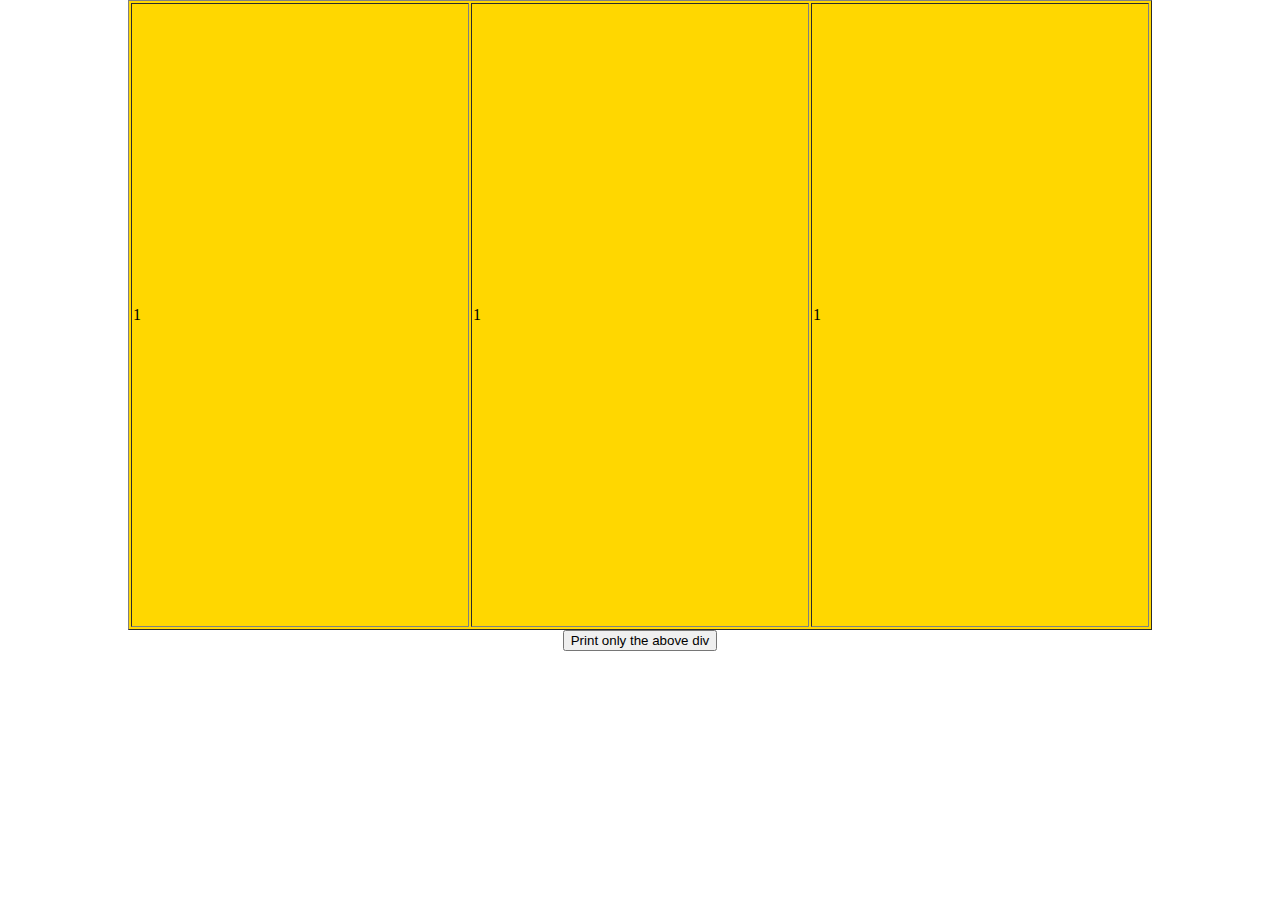
<file: print.html>
<html>
    <meta http-equiv='cache-control' content='no-cache'> 
    <meta http-equiv='expires' content='0'> 
    <meta http-equiv='pragma' content='no-cache'>
    <meta name="theme-color" content="chocolate" />
    <meta name="viewport" content="width=device-width,initial-scale=1">
    <link rel="stylesheet" type="text/css" href="hitech.css">
    <head>
        <style>
            body,
            html {
                height: 100%;
                margin: 0;
            }
            .bg {
                background-image: url("back.jpg");
                height: 100%;
                background-position: center;
                background-repeat: no-repeat;
                background-size: 100% 100%;
            }
            .bg2 {
                background-image: url("back.jpg");              
                background-position: center;
                background-repeat: no-repeat;
                background-size: 90% 90%;
                border-radius: 10px;
            } 
        </style>

        <script>
            function printDiv(divName){
                var printContents = document.getElementById(divName).innerHTML;
                var originalContents = document.body.innerHTML;

                document.body.innerHTML = printContents;

                window.print();

                document.body.innerHTML = originalContents;

            }
        </script>
    </head>

    <body>
        <center> 

            <div style="width: 80%; height: 70%; background-color: gold;" id='printMe'>
                     
                     <table border="1" style="width: 100%; height:100%;">
                        <tr>
                            <td>
                                1
                            </td>
                            <td>
                                1
                            </td>
                            <td>
                                1
                            </td>
                        </tr>
                     </table>
            </div>

            <button onclick="printDiv('printMe')">Print only the above div</button>
        </center>
          

    </body> 
</html>



<!--
</file>
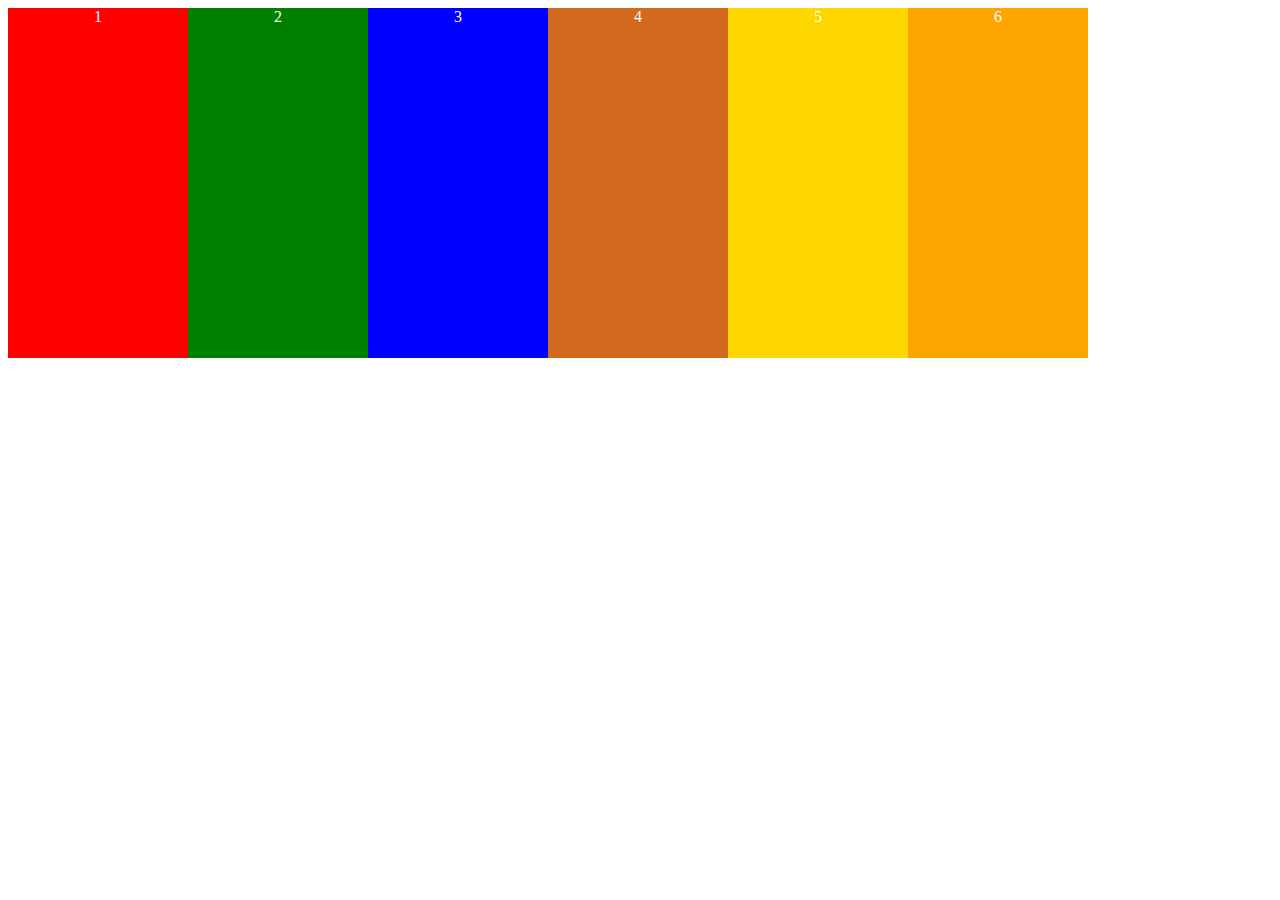
<file: table.html>
<html>
    <meta name="viewport" content="width=device-width,initial-scale=1">
    <head>
        <style>
             .krispi{
                height: 100%; width: 100%; float: left;
            }
            .resp{
                float:left;
                width:  180px; 
                height: 350px;
                color:white;
            }
            /* @media screen and (max-width: 800px) {
                .resp {
                  width:100%;
                }
                .krispi {
                  width:100%;
                }
            }  */
        </style>
    </head>
 <body>
     <center>
        <div class="krispi">
            <div class="resp" style=" z-index: 22;background-color: red; ">
                1
            </div>
            <div class="resp" style=" z-index: 22; background-color: green;">
                2
            </div>
            <div class="resp" style=" z-index: 22; background-color: blue;">
                3
            </div>
            <div class="resp" style="  background-color: chocolate; ">
                4
            </div>
            <div class="resp" style="  background-color: gold;">
                5
            </div>
            <div class="resp" style="  background-color: orange;">
                6
            </div>
        </div>
</center>
 </body>
</html>
</file>
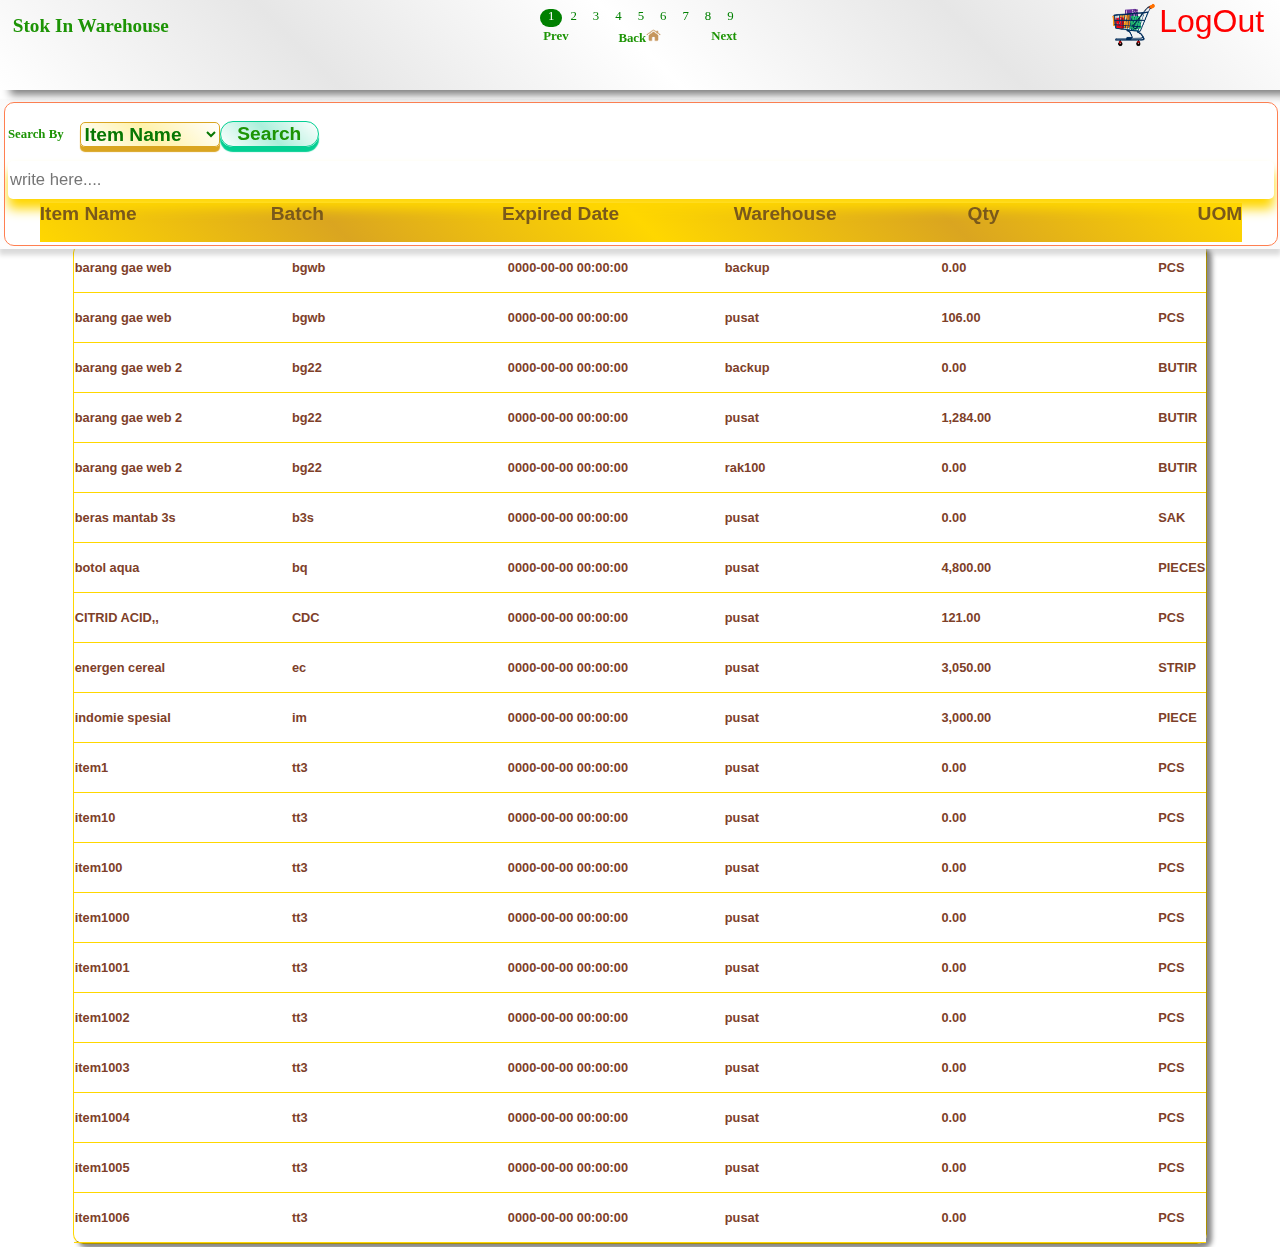
<file: testspeed.html>
<html>
    <meta name="viewport" content="width=device-width,initial-scale=1"> 
    <meta name="theme-color"content="gold"/>
    <link rel="stylesheet" type="text/css" href="h2.css" /> 
    <head>
        <style>
            body,html {height: 100%;margin: 0;}
        </style>
    <body>
        <center>
                    <Div id="atas">
            <center>

                <table border="0" style="width: 98%;" cellpadding="0px"cellspacing="0px">
                    <tr>
                        <td align="left" style=" width:18%;vertical-align: middle;font-size: 1.3vw;color:darkviolet;font-weight: bold;">
                            <a class="desc">Stok In Warehouse</a> <br>                        
                        </td>
                        <td align="center">
                        <a class="desc"href="" style=" width: 100%;  cursor: pointer; ">
                                                            </a>
                        </td>
                        <td style="width: 15%; " align="right">
                            <table border=0 style="width: 50%; height: 100%;">
                                <tr>
                                    <td style="width: 1%;" align="right">
                                        <a href="">  
                                            <img src="sp.png" style="height: 45px;width: 45px;">
                                        </a>
                                    </td>
                                    <td style="width: 1%;">
                                                                                    <a href="">
                                                <div style=" color:red;  width: 100%;height: 100%;  text-align: center; font-size: 2.5vw;
                                                font-family: 'Lucida Sans', 'Lucida Sans Regular', 'Lucida Grande', 'Lucida Sans Unicode', Geneva, Verdana, sans-serif;
                                                ">
                                                    LogOut
                                                </div>
                                            </a>
                                                                            </td>
                                </tr>
                            </table>
                            
                            
                        </td>
                    </tr>
                </table>
                
            </center>            
        </div>            <div class="pkeng" style="width:100%;height:100%;">
                
                    <div style="height: 10%;"></div>

                    <div style=" overflow:hidden; z-index: 2; position: fixed;  top:11%;  width: 100%; height: 150px;  display: d;">
                        <table border=0 style="width: 100%;height: 100%;display: d;" cellspacing=0 cellpading=0>
                            <tr style="height: 10%;">
                                <td align="left" colspan=3>
                                    <table border=0 style="width: 100%;height:100%">
                                        <tr>
                                            <td>                                             
                                                <div id="s" style="z-index:1">
                                                    <table border=0 style="width: 100%;height: 100%;">
                                                        <tr>
                                                            <td style="width:1% ; display:d">
                                                                                                                                <table border=0 style=" display:none; height: 50%; " cellspacing="0px" cellpadding="0px" class="r">
                                                                    <tr>
                                                                            <td align="center"> Start Date
                                                                                <input id="tgl1"type="date"value=2022-08-29>
                                                                            </td>
                                                                            <td align="center">End Date
                                                                                <input id="tgl2"type="date"value=2022-08-29>
                                                                            </td>
                                                                    </tr>
                                                                </table>
                                                            </td> 
                                                            
                                                        </tr>
                                                        <tr> 
                                                            <td colspan="2" >
                                                                <table border=0 cellpadding="0px"cellspacing="0px">
                                                                    <tr>
                                                                        <td style="width:23%">
                                                                            <a class="des"> Search By </a>
                                                                        </td>
                                                                        <td style="width:45%"> 
                                                                            
                                                                            
                                                                                                                                                            <select id="kolom" >
                                                                                    <option value="DESCRIPTION">Item Name</option >
                                                                                    <option value="BATCH" >Batch</option >  
                                                                                    <option value="EXPIREDDATE">Expired Date</option >
                                                                                    <option value="NAMA" selected >Warehouse</option >
                                                                                    <option value="`QTY IN WAREHOUSE`">Qty</option >
                                                                                    <option value="S.UOM" selected >UOM</option >
                                                                                </select>
                                                                            
                                                                            
                                                                                                                                                                                                                                                                                                                                                                                                                                                                    </td>

                                                                        <td>
                                                                             
                                                                            <!-- position: absolute;top:0px;right:0px;height:77px; -->

                                                                            <button onclick="mencolot('qw')" name="tombol"type="button"value="Filter"style="border:1px solid SILVER;
                                                                            border-radius:0px;width: 100px;height:100%;display:none;
                                                                            background:linear-gradient(45deg,white,beige);">
                                                                                <div style="font-weight: bold;height: 100%; width: 100%; overflow:hidden; ">
                                                                                    <table border=0 style="height:100%;width:100%;">
                                                                                        <tr> 
                                                                                            <td>
                                                                                                <!-- <img src="src.png?>" width="19px"height="19px"> -->
                                                                                            </td>
                                                                                            <td style="font-size:0.8vw; font-weight:bold">
                                                                                                <!-- <a  class="serc" >Filter</a>  -->
                                                                                            </td>
                                                                                        </tr>
                                                                                    </table>
                                                                                </div>
                                                                            </button>  
                                                                            <button onclick="mencolot('qw')" name="tombol"type="button"value="Filter">
                                                                                       <A class="desc">Search</A>  
                                                                            </button>
                                                                        </td>
                                                                    </tr>
                                                                </table>                                                                        
                                                            </td> 
                                                        </tr>
                                                        <tr>
                                                            <td colspan="2" >
                                                                <input placeholder="write here...."id="filter"name="sch"type="text"value="" style="height: 100%; border:0px solid red;">
                                                                                                                             
                                                            </td>
                                                        </tr>
                                                        <tr>
                                                            <td colspan=2 align="center">
                                                                <table id="jth" border=0 cellpadding="0"cellspacing="0" style="width: 95%;z-index:211">
                                                                    <thead id="batok3" style=" width:90%; height: 130%;color:black;">
                                                                        
                                                                                                                                                    <tr>
                                                                                <td style="width: 20%;vertical-align: top;display:d;">Item Name</td>
                                                                                <td style="width: 20%;vertical-align: top;display:d;">Batch</td>
                                                                                <td style="width: 20%;vertical-align: top;display:d;">Expired Date</td>
                                                                                <td style="width: 20%;vertical-align: top;display:d;">Warehouse</td> 
                                                                                <td style="width: 20%;vertical-align: top;display:d;">Qty</td>
                                                                                <td style="width: 20%;vertical-align: top;display:d;">UOM</td> 
                                                                            </tr>
                                                                                                                                                
                                                                                                                                                
                                                                         
                                                                    
                                                                        
                                                                        
                                                                        
                                                                                                                                            </thead>
                                                                </table>
                                                            </td>
                                                        </tr>                    
                                                    </table>
                                                </div>
                                            </td>                                         
                                        </tr> 
                                    </table>
                                </td>
                            </tr>
                        </table>
                    </div>

                    <div style=" border-radius: 0px; z-index: 1;
                        position: fixed;  top:11%;  width: 100%; 
                        height: 150px; 
                        background: linear-gradient(45deg,rgb(255, 255, 255,0.45),rgba(192, 192, 192, 0.14),rgb(255, 255, 255,0.45));
                        backdrop-filter: blur(15px); /* Chrome and Opera */ 
                        webkit-backdrop-filter: blur(8px); /* Safari 9+ */
                        box-shadow: 0px 5px 5px 1px rgb(0 0 0 / 15%);
                        background-color: rgb(228 228 228 / 15%);
                        display: d;
                    "></div>

                    <div style="height: 150px;"></div>

                    <div id="gei" style=" display:d;width:100%;  overflow:scroll; border-radius: 5px; visibility: visible;scroll-behavior: smooth; ">            
                        <table id="jth"style="width: 90%;height:0%">
                            <tr style="height: 80%;">
                                <td colspan="2" align="center">
                                        <table border=1 cellpading="0px" id="kipur"cellspacing="0px" style=" border-radius: 10px;  width: 99%; height: 100%;box-shadow: 5px 5px 5px #888888;">
                                            <thead style="display:none; background-color: grey; color: aliceblue; height: 5%;">
                                                <tr></tr>
                                            </thead>
                                            
        <script>
            document.getElementById('kolom').value = 'DESCRIPTION';
        </script>                                                                                                
                                                                                                    <tr style="height: 50px;"> 
                                                        <td style="width: 20%;display:s;">
                                                            <a class="desc3">barang gae web</a>
                                                        </td>                         
                                                        <td style="width: 20%;display:s;">
                                                            <a class="desc3">bgwb</a>
                                                        </td>
                                                        <td style="width: 20%;background-color: white;">
                                                            <a class="desc3">0000-00-00 00:00:00</a>
                                                        </td>  
                                                        <td style="width: 20%;background-color: white;">
                                                            <a class="desc3">backup</a>
                                                        </td>
                                                        <td style="width: 20%;background-color: white;">
                                                            <a class="desc3">0.00</a>
                                                        </td>
                                                        <td style="width: 20%;background-color: white;">
                                                            <a class="desc3">PCS</a>
                                                        </td>
                                                    </tr>
                                                
                                                                                                
                                                
                                                
                                                
                                                
                                                
                                                                                                                                            
                                                                                                    <tr style="height: 50px;"> 
                                                        <td style="width: 20%;display:s;">
                                                            <a class="desc3">barang gae web</a>
                                                        </td>                         
                                                        <td style="width: 20%;display:s;">
                                                            <a class="desc3">bgwb</a>
                                                        </td>
                                                        <td style="width: 20%;background-color: white;">
                                                            <a class="desc3">0000-00-00 00:00:00</a>
                                                        </td>  
                                                        <td style="width: 20%;background-color: white;">
                                                            <a class="desc3">pusat</a>
                                                        </td>
                                                        <td style="width: 20%;background-color: white;">
                                                            <a class="desc3">106.00</a>
                                                        </td>
                                                        <td style="width: 20%;background-color: white;">
                                                            <a class="desc3">PCS</a>
                                                        </td>
                                                    </tr>
                                                
                                                                                                
                                                
                                                
                                                
                                                
                                                
                                                                                                                                            
                                                                                                    <tr style="height: 50px;"> 
                                                        <td style="width: 20%;display:s;">
                                                            <a class="desc3">barang gae web 2</a>
                                                        </td>                         
                                                        <td style="width: 20%;display:s;">
                                                            <a class="desc3">bg22</a>
                                                        </td>
                                                        <td style="width: 20%;background-color: white;">
                                                            <a class="desc3">0000-00-00 00:00:00</a>
                                                        </td>  
                                                        <td style="width: 20%;background-color: white;">
                                                            <a class="desc3">backup</a>
                                                        </td>
                                                        <td style="width: 20%;background-color: white;">
                                                            <a class="desc3">0.00</a>
                                                        </td>
                                                        <td style="width: 20%;background-color: white;">
                                                            <a class="desc3">BUTIR</a>
                                                        </td>
                                                    </tr>
                                                
                                                                                                
                                                
                                                
                                                
                                                
                                                
                                                                                                                                            
                                                                                                    <tr style="height: 50px;"> 
                                                        <td style="width: 20%;display:s;">
                                                            <a class="desc3">barang gae web 2</a>
                                                        </td>                         
                                                        <td style="width: 20%;display:s;">
                                                            <a class="desc3">bg22</a>
                                                        </td>
                                                        <td style="width: 20%;background-color: white;">
                                                            <a class="desc3">0000-00-00 00:00:00</a>
                                                        </td>  
                                                        <td style="width: 20%;background-color: white;">
                                                            <a class="desc3">pusat</a>
                                                        </td>
                                                        <td style="width: 20%;background-color: white;">
                                                            <a class="desc3">1,284.00</a>
                                                        </td>
                                                        <td style="width: 20%;background-color: white;">
                                                            <a class="desc3">BUTIR</a>
                                                        </td>
                                                    </tr>
                                                
                                                                                                
                                                
                                                
                                                
                                                
                                                
                                                                                                                                            
                                                                                                    <tr style="height: 50px;"> 
                                                        <td style="width: 20%;display:s;">
                                                            <a class="desc3">barang gae web 2</a>
                                                        </td>                         
                                                        <td style="width: 20%;display:s;">
                                                            <a class="desc3">bg22</a>
                                                        </td>
                                                        <td style="width: 20%;background-color: white;">
                                                            <a class="desc3">0000-00-00 00:00:00</a>
                                                        </td>  
                                                        <td style="width: 20%;background-color: white;">
                                                            <a class="desc3">rak100</a>
                                                        </td>
                                                        <td style="width: 20%;background-color: white;">
                                                            <a class="desc3">0.00</a>
                                                        </td>
                                                        <td style="width: 20%;background-color: white;">
                                                            <a class="desc3">BUTIR</a>
                                                        </td>
                                                    </tr>
                                                
                                                                                                
                                                
                                                
                                                
                                                
                                                
                                                                                                                                            
                                                                                                    <tr style="height: 50px;"> 
                                                        <td style="width: 20%;display:s;">
                                                            <a class="desc3">beras mantab 3s</a>
                                                        </td>                         
                                                        <td style="width: 20%;display:s;">
                                                            <a class="desc3">b3s</a>
                                                        </td>
                                                        <td style="width: 20%;background-color: white;">
                                                            <a class="desc3">0000-00-00 00:00:00</a>
                                                        </td>  
                                                        <td style="width: 20%;background-color: white;">
                                                            <a class="desc3">pusat</a>
                                                        </td>
                                                        <td style="width: 20%;background-color: white;">
                                                            <a class="desc3">0.00</a>
                                                        </td>
                                                        <td style="width: 20%;background-color: white;">
                                                            <a class="desc3">SAK</a>
                                                        </td>
                                                    </tr>
                                                
                                                                                                
                                                
                                                
                                                
                                                
                                                
                                                                                                                                            
                                                                                                    <tr style="height: 50px;"> 
                                                        <td style="width: 20%;display:s;">
                                                            <a class="desc3">botol aqua</a>
                                                        </td>                         
                                                        <td style="width: 20%;display:s;">
                                                            <a class="desc3">bq</a>
                                                        </td>
                                                        <td style="width: 20%;background-color: white;">
                                                            <a class="desc3">0000-00-00 00:00:00</a>
                                                        </td>  
                                                        <td style="width: 20%;background-color: white;">
                                                            <a class="desc3">pusat</a>
                                                        </td>
                                                        <td style="width: 20%;background-color: white;">
                                                            <a class="desc3">4,800.00</a>
                                                        </td>
                                                        <td style="width: 20%;background-color: white;">
                                                            <a class="desc3">PIECES</a>
                                                        </td>
                                                    </tr>
                                                
                                                                                                
                                                
                                                
                                                
                                                
                                                
                                                                                                                                            
                                                                                                    <tr style="height: 50px;"> 
                                                        <td style="width: 20%;display:s;">
                                                            <a class="desc3">CITRID ACID,,</a>
                                                        </td>                         
                                                        <td style="width: 20%;display:s;">
                                                            <a class="desc3">CDC</a>
                                                        </td>
                                                        <td style="width: 20%;background-color: white;">
                                                            <a class="desc3">0000-00-00 00:00:00</a>
                                                        </td>  
                                                        <td style="width: 20%;background-color: white;">
                                                            <a class="desc3">pusat</a>
                                                        </td>
                                                        <td style="width: 20%;background-color: white;">
                                                            <a class="desc3">121.00</a>
                                                        </td>
                                                        <td style="width: 20%;background-color: white;">
                                                            <a class="desc3">PCS</a>
                                                        </td>
                                                    </tr>
                                                
                                                                                                
                                                
                                                
                                                
                                                
                                                
                                                                                                                                            
                                                                                                    <tr style="height: 50px;"> 
                                                        <td style="width: 20%;display:s;">
                                                            <a class="desc3">energen cereal</a>
                                                        </td>                         
                                                        <td style="width: 20%;display:s;">
                                                            <a class="desc3">ec</a>
                                                        </td>
                                                        <td style="width: 20%;background-color: white;">
                                                            <a class="desc3">0000-00-00 00:00:00</a>
                                                        </td>  
                                                        <td style="width: 20%;background-color: white;">
                                                            <a class="desc3">pusat</a>
                                                        </td>
                                                        <td style="width: 20%;background-color: white;">
                                                            <a class="desc3">3,050.00</a>
                                                        </td>
                                                        <td style="width: 20%;background-color: white;">
                                                            <a class="desc3">STRIP</a>
                                                        </td>
                                                    </tr>
                                                
                                                                                                
                                                
                                                
                                                
                                                
                                                
                                                                                                                                            
                                                                                                    <tr style="height: 50px;"> 
                                                        <td style="width: 20%;display:s;">
                                                            <a class="desc3">indomie spesial</a>
                                                        </td>                         
                                                        <td style="width: 20%;display:s;">
                                                            <a class="desc3">im</a>
                                                        </td>
                                                        <td style="width: 20%;background-color: white;">
                                                            <a class="desc3">0000-00-00 00:00:00</a>
                                                        </td>  
                                                        <td style="width: 20%;background-color: white;">
                                                            <a class="desc3">pusat</a>
                                                        </td>
                                                        <td style="width: 20%;background-color: white;">
                                                            <a class="desc3">3,000.00</a>
                                                        </td>
                                                        <td style="width: 20%;background-color: white;">
                                                            <a class="desc3">PIECE</a>
                                                        </td>
                                                    </tr>
                                                
                                                                                                
                                                
                                                
                                                
                                                
                                                
                                                                                                                                            
                                                                                                    <tr style="height: 50px;"> 
                                                        <td style="width: 20%;display:s;">
                                                            <a class="desc3">item1</a>
                                                        </td>                         
                                                        <td style="width: 20%;display:s;">
                                                            <a class="desc3">tt3</a>
                                                        </td>
                                                        <td style="width: 20%;background-color: white;">
                                                            <a class="desc3">0000-00-00 00:00:00</a>
                                                        </td>  
                                                        <td style="width: 20%;background-color: white;">
                                                            <a class="desc3">pusat</a>
                                                        </td>
                                                        <td style="width: 20%;background-color: white;">
                                                            <a class="desc3">0.00</a>
                                                        </td>
                                                        <td style="width: 20%;background-color: white;">
                                                            <a class="desc3">PCS</a>
                                                        </td>
                                                    </tr>
                                                
                                                                                                
                                                
                                                
                                                
                                                
                                                
                                                                                                                                            
                                                                                                    <tr style="height: 50px;"> 
                                                        <td style="width: 20%;display:s;">
                                                            <a class="desc3">item10</a>
                                                        </td>                         
                                                        <td style="width: 20%;display:s;">
                                                            <a class="desc3">tt3</a>
                                                        </td>
                                                        <td style="width: 20%;background-color: white;">
                                                            <a class="desc3">0000-00-00 00:00:00</a>
                                                        </td>  
                                                        <td style="width: 20%;background-color: white;">
                                                            <a class="desc3">pusat</a>
                                                        </td>
                                                        <td style="width: 20%;background-color: white;">
                                                            <a class="desc3">0.00</a>
                                                        </td>
                                                        <td style="width: 20%;background-color: white;">
                                                            <a class="desc3">PCS</a>
                                                        </td>
                                                    </tr>
                                                
                                                                                                
                                                
                                                
                                                
                                                
                                                
                                                                                                                                            
                                                                                                    <tr style="height: 50px;"> 
                                                        <td style="width: 20%;display:s;">
                                                            <a class="desc3">item100</a>
                                                        </td>                         
                                                        <td style="width: 20%;display:s;">
                                                            <a class="desc3">tt3</a>
                                                        </td>
                                                        <td style="width: 20%;background-color: white;">
                                                            <a class="desc3">0000-00-00 00:00:00</a>
                                                        </td>  
                                                        <td style="width: 20%;background-color: white;">
                                                            <a class="desc3">pusat</a>
                                                        </td>
                                                        <td style="width: 20%;background-color: white;">
                                                            <a class="desc3">0.00</a>
                                                        </td>
                                                        <td style="width: 20%;background-color: white;">
                                                            <a class="desc3">PCS</a>
                                                        </td>
                                                    </tr>
                                                
                                                                                                
                                                
                                                
                                                
                                                
                                                
                                                                                                                                            
                                                                                                    <tr style="height: 50px;"> 
                                                        <td style="width: 20%;display:s;">
                                                            <a class="desc3">item1000</a>
                                                        </td>                         
                                                        <td style="width: 20%;display:s;">
                                                            <a class="desc3">tt3</a>
                                                        </td>
                                                        <td style="width: 20%;background-color: white;">
                                                            <a class="desc3">0000-00-00 00:00:00</a>
                                                        </td>  
                                                        <td style="width: 20%;background-color: white;">
                                                            <a class="desc3">pusat</a>
                                                        </td>
                                                        <td style="width: 20%;background-color: white;">
                                                            <a class="desc3">0.00</a>
                                                        </td>
                                                        <td style="width: 20%;background-color: white;">
                                                            <a class="desc3">PCS</a>
                                                        </td>
                                                    </tr>
                                                
                                                                                                
                                                
                                                
                                                
                                                
                                                
                                                                                                                                            
                                                                                                    <tr style="height: 50px;"> 
                                                        <td style="width: 20%;display:s;">
                                                            <a class="desc3">item1001</a>
                                                        </td>                         
                                                        <td style="width: 20%;display:s;">
                                                            <a class="desc3">tt3</a>
                                                        </td>
                                                        <td style="width: 20%;background-color: white;">
                                                            <a class="desc3">0000-00-00 00:00:00</a>
                                                        </td>  
                                                        <td style="width: 20%;background-color: white;">
                                                            <a class="desc3">pusat</a>
                                                        </td>
                                                        <td style="width: 20%;background-color: white;">
                                                            <a class="desc3">0.00</a>
                                                        </td>
                                                        <td style="width: 20%;background-color: white;">
                                                            <a class="desc3">PCS</a>
                                                        </td>
                                                    </tr>
                                                
                                                                                                
                                                
                                                
                                                
                                                
                                                
                                                                                                                                            
                                                                                                    <tr style="height: 50px;"> 
                                                        <td style="width: 20%;display:s;">
                                                            <a class="desc3">item1002</a>
                                                        </td>                         
                                                        <td style="width: 20%;display:s;">
                                                            <a class="desc3">tt3</a>
                                                        </td>
                                                        <td style="width: 20%;background-color: white;">
                                                            <a class="desc3">0000-00-00 00:00:00</a>
                                                        </td>  
                                                        <td style="width: 20%;background-color: white;">
                                                            <a class="desc3">pusat</a>
                                                        </td>
                                                        <td style="width: 20%;background-color: white;">
                                                            <a class="desc3">0.00</a>
                                                        </td>
                                                        <td style="width: 20%;background-color: white;">
                                                            <a class="desc3">PCS</a>
                                                        </td>
                                                    </tr>
                                                
                                                                                                
                                                
                                                
                                                
                                                
                                                
                                                                                                                                            
                                                                                                    <tr style="height: 50px;"> 
                                                        <td style="width: 20%;display:s;">
                                                            <a class="desc3">item1003</a>
                                                        </td>                         
                                                        <td style="width: 20%;display:s;">
                                                            <a class="desc3">tt3</a>
                                                        </td>
                                                        <td style="width: 20%;background-color: white;">
                                                            <a class="desc3">0000-00-00 00:00:00</a>
                                                        </td>  
                                                        <td style="width: 20%;background-color: white;">
                                                            <a class="desc3">pusat</a>
                                                        </td>
                                                        <td style="width: 20%;background-color: white;">
                                                            <a class="desc3">0.00</a>
                                                        </td>
                                                        <td style="width: 20%;background-color: white;">
                                                            <a class="desc3">PCS</a>
                                                        </td>
                                                    </tr>
                                                
                                                                                                
                                                
                                                
                                                
                                                
                                                
                                                                                                                                            
                                                                                                    <tr style="height: 50px;"> 
                                                        <td style="width: 20%;display:s;">
                                                            <a class="desc3">item1004</a>
                                                        </td>                         
                                                        <td style="width: 20%;display:s;">
                                                            <a class="desc3">tt3</a>
                                                        </td>
                                                        <td style="width: 20%;background-color: white;">
                                                            <a class="desc3">0000-00-00 00:00:00</a>
                                                        </td>  
                                                        <td style="width: 20%;background-color: white;">
                                                            <a class="desc3">pusat</a>
                                                        </td>
                                                        <td style="width: 20%;background-color: white;">
                                                            <a class="desc3">0.00</a>
                                                        </td>
                                                        <td style="width: 20%;background-color: white;">
                                                            <a class="desc3">PCS</a>
                                                        </td>
                                                    </tr>
                                                
                                                                                                
                                                
                                                
                                                
                                                
                                                
                                                                                                                                            
                                                                                                    <tr style="height: 50px;"> 
                                                        <td style="width: 20%;display:s;">
                                                            <a class="desc3">item1005</a>
                                                        </td>                         
                                                        <td style="width: 20%;display:s;">
                                                            <a class="desc3">tt3</a>
                                                        </td>
                                                        <td style="width: 20%;background-color: white;">
                                                            <a class="desc3">0000-00-00 00:00:00</a>
                                                        </td>  
                                                        <td style="width: 20%;background-color: white;">
                                                            <a class="desc3">pusat</a>
                                                        </td>
                                                        <td style="width: 20%;background-color: white;">
                                                            <a class="desc3">0.00</a>
                                                        </td>
                                                        <td style="width: 20%;background-color: white;">
                                                            <a class="desc3">PCS</a>
                                                        </td>
                                                    </tr>
                                                
                                                                                                
                                                
                                                
                                                
                                                
                                                
                                                                                                                                            
                                                                                                    <tr style="height: 50px;"> 
                                                        <td style="width: 20%;display:s;">
                                                            <a class="desc3">item1006</a>
                                                        </td>                         
                                                        <td style="width: 20%;display:s;">
                                                            <a class="desc3">tt3</a>
                                                        </td>
                                                        <td style="width: 20%;background-color: white;">
                                                            <a class="desc3">0000-00-00 00:00:00</a>
                                                        </td>  
                                                        <td style="width: 20%;background-color: white;">
                                                            <a class="desc3">pusat</a>
                                                        </td>
                                                        <td style="width: 20%;background-color: white;">
                                                            <a class="desc3">0.00</a>
                                                        </td>
                                                        <td style="width: 20%;background-color: white;">
                                                            <a class="desc3">PCS</a>
                                                        </td>
                                                    </tr>
                                                
                                                                                                
                                                
                                                
                                                
                                                
                                                
                                                                                    </table>
                                </td>
                            </tr>
                        </table>
                    </div>
                    
                 
                    <center>
                        <div style=" width:50%;z-index:223;position: fixed;  top:1%; left:25%">
                                <table border=0 cellspacing="0px" style="width:10%"cellpadding="0px">
                                    <tr>
                                        <td align="center">
                                            <div style="height: 100%;overflow: hidden; ">
                                                <table border=0 cellspacing="0px" style="width:10%"cellpadding="0px">
                                                <tr>
                                                    <td colspan="3">
                                                         <div style='overflow:scroll;width:200px;overflow-y: hidden;'><table border='0' cellspacing='0px' cellpadding='0px'><tr><td align='center' style=' border-radius:100px;background-color:green;'>&nbsp;&nbsp;<a style='color:white'class='pag'href='mlist.php?t1=2022-08-29&t2=2022-08-29&md=qw&p=1&q=&kolom=DESCRIPTION'>1</a>&nbsp;</a>&nbsp;</td><td align='center' style=' border-radius:100px;background-color:transparent;'>&nbsp;&nbsp;<a style='color:green'class='pag'href='mlist.php?t1=2022-08-29&t2=2022-08-29&md=qw&p=2&q=&kolom=DESCRIPTION'>2</a>&nbsp;</a>&nbsp;</td><td align='center' style=' border-radius:100px;background-color:transparent;'>&nbsp;&nbsp;<a style='color:green'class='pag'href='mlist.php?t1=2022-08-29&t2=2022-08-29&md=qw&p=3&q=&kolom=DESCRIPTION'>3</a>&nbsp;</a>&nbsp;</td><td align='center' style=' border-radius:100px;background-color:transparent;'>&nbsp;&nbsp;<a style='color:green'class='pag'href='mlist.php?t1=2022-08-29&t2=2022-08-29&md=qw&p=4&q=&kolom=DESCRIPTION'>4</a>&nbsp;</a>&nbsp;</td><td align='center' style=' border-radius:100px;background-color:transparent;'>&nbsp;&nbsp;<a style='color:green'class='pag'href='mlist.php?t1=2022-08-29&t2=2022-08-29&md=qw&p=5&q=&kolom=DESCRIPTION'>5</a>&nbsp;</a>&nbsp;</td><td align='center' style=' border-radius:100px;background-color:transparent;'>&nbsp;&nbsp;<a style='color:green'class='pag'href='mlist.php?t1=2022-08-29&t2=2022-08-29&md=qw&p=6&q=&kolom=DESCRIPTION'>6</a>&nbsp;</a>&nbsp;</td><td align='center' style=' border-radius:100px;background-color:transparent;'>&nbsp;&nbsp;<a style='color:green'class='pag'href='mlist.php?t1=2022-08-29&t2=2022-08-29&md=qw&p=7&q=&kolom=DESCRIPTION'>7</a>&nbsp;</a>&nbsp;</td><td align='center' style=' border-radius:100px;background-color:transparent;'>&nbsp;&nbsp;<a style='color:green'class='pag'href='mlist.php?t1=2022-08-29&t2=2022-08-29&md=qw&p=8&q=&kolom=DESCRIPTION'>8</a>&nbsp;</a>&nbsp;</td><td align='center' style=' border-radius:100px;background-color:transparent;'>&nbsp;&nbsp;<a style='color:green'class='pag'href='mlist.php?t1=2022-08-29&t2=2022-08-29&md=qw&p=9&q=&kolom=DESCRIPTION'>9</a>&nbsp;</a>&nbsp;</td><td align='center' style=' border-radius:100px;background-color:transparent;'>&nbsp;&nbsp;<a style='color:green'class='pag'href='mlist.php?t1=2022-08-29&t2=2022-08-29&md=qw&p=10&q=&kolom=DESCRIPTION'>10</a>&nbsp;</a>&nbsp;</td><td align='center' style=' border-radius:100px;background-color:transparent;'>&nbsp;&nbsp;<a style='color:green'class='pag'href='mlist.php?t1=2022-08-29&t2=2022-08-29&md=qw&p=11&q=&kolom=DESCRIPTION'>11</a>&nbsp;</a>&nbsp;</td><td align='center' style=' border-radius:100px;background-color:transparent;'>&nbsp;&nbsp;<a style='color:green'class='pag'href='mlist.php?t1=2022-08-29&t2=2022-08-29&md=qw&p=12&q=&kolom=DESCRIPTION'>12</a>&nbsp;</a>&nbsp;</td><td align='center' style=' border-radius:100px;background-color:transparent;'>&nbsp;&nbsp;<a style='color:green'class='pag'href='mlist.php?t1=2022-08-29&t2=2022-08-29&md=qw&p=13&q=&kolom=DESCRIPTION'>13</a>&nbsp;</a>&nbsp;</td><td align='center' style=' border-radius:100px;background-color:transparent;'>&nbsp;&nbsp;<a style='color:green'class='pag'href='mlist.php?t1=2022-08-29&t2=2022-08-29&md=qw&p=14&q=&kolom=DESCRIPTION'>14</a>&nbsp;</a>&nbsp;</td><td align='center' style=' border-radius:100px;background-color:transparent;'>&nbsp;&nbsp;<a style='color:green'class='pag'href='mlist.php?t1=2022-08-29&t2=2022-08-29&md=qw&p=15&q=&kolom=DESCRIPTION'>15</a>&nbsp;</a>&nbsp;</td><td align='center' style=' border-radius:100px;background-color:transparent;'>&nbsp;&nbsp;<a style='color:green'class='pag'href='mlist.php?t1=2022-08-29&t2=2022-08-29&md=qw&p=16&q=&kolom=DESCRIPTION'>16</a>&nbsp;</a>&nbsp;</td><td align='center' style=' border-radius:100px;background-color:transparent;'>&nbsp;&nbsp;<a style='color:green'class='pag'href='mlist.php?t1=2022-08-29&t2=2022-08-29&md=qw&p=17&q=&kolom=DESCRIPTION'>17</a>&nbsp;</a>&nbsp;</td><td align='center' style=' border-radius:100px;background-color:transparent;'>&nbsp;&nbsp;<a style='color:green'class='pag'href='mlist.php?t1=2022-08-29&t2=2022-08-29&md=qw&p=18&q=&kolom=DESCRIPTION'>18</a>&nbsp;</a>&nbsp;</td><td align='center' style=' border-radius:100px;background-color:transparent;'>&nbsp;&nbsp;<a style='color:green'class='pag'href='mlist.php?t1=2022-08-29&t2=2022-08-29&md=qw&p=19&q=&kolom=DESCRIPTION'>19</a>&nbsp;</a>&nbsp;</td><td align='center' style=' border-radius:100px;background-color:transparent;'>&nbsp;&nbsp;<a style='color:green'class='pag'href='mlist.php?t1=2022-08-29&t2=2022-08-29&md=qw&p=20&q=&kolom=DESCRIPTION'>20</a>&nbsp;</a>&nbsp;</td><td align='center' style=' border-radius:100px;background-color:transparent;'>&nbsp;&nbsp;<a style='color:green'class='pag'href='mlist.php?t1=2022-08-29&t2=2022-08-29&md=qw&p=21&q=&kolom=DESCRIPTION'>21</a>&nbsp;</a>&nbsp;</td><td align='center' style=' border-radius:100px;background-color:transparent;'>&nbsp;&nbsp;<a style='color:green'class='pag'href='mlist.php?t1=2022-08-29&t2=2022-08-29&md=qw&p=22&q=&kolom=DESCRIPTION'>22</a>&nbsp;</a>&nbsp;</td><td align='center' style=' border-radius:100px;background-color:transparent;'>&nbsp;&nbsp;<a style='color:green'class='pag'href='mlist.php?t1=2022-08-29&t2=2022-08-29&md=qw&p=23&q=&kolom=DESCRIPTION'>23</a>&nbsp;</a>&nbsp;</td><td align='center' style=' border-radius:100px;background-color:transparent;'>&nbsp;&nbsp;<a style='color:green'class='pag'href='mlist.php?t1=2022-08-29&t2=2022-08-29&md=qw&p=24&q=&kolom=DESCRIPTION'>24</a>&nbsp;</a>&nbsp;</td><td align='center' style=' border-radius:100px;background-color:transparent;'>&nbsp;&nbsp;<a style='color:green'class='pag'href='mlist.php?t1=2022-08-29&t2=2022-08-29&md=qw&p=25&q=&kolom=DESCRIPTION'>25</a>&nbsp;</a>&nbsp;</td><td align='center' style=' border-radius:100px;background-color:transparent;'>&nbsp;&nbsp;<a style='color:green'class='pag'href='mlist.php?t1=2022-08-29&t2=2022-08-29&md=qw&p=26&q=&kolom=DESCRIPTION'>26</a>&nbsp;</a>&nbsp;</td><td align='center' style=' border-radius:100px;background-color:transparent;'>&nbsp;&nbsp;<a style='color:green'class='pag'href='mlist.php?t1=2022-08-29&t2=2022-08-29&md=qw&p=27&q=&kolom=DESCRIPTION'>27</a>&nbsp;</a>&nbsp;</td><td align='center' style=' border-radius:100px;background-color:transparent;'>&nbsp;&nbsp;<a style='color:green'class='pag'href='mlist.php?t1=2022-08-29&t2=2022-08-29&md=qw&p=28&q=&kolom=DESCRIPTION'>28</a>&nbsp;</a>&nbsp;</td><td align='center' style=' border-radius:100px;background-color:transparent;'>&nbsp;&nbsp;<a style='color:green'class='pag'href='mlist.php?t1=2022-08-29&t2=2022-08-29&md=qw&p=29&q=&kolom=DESCRIPTION'>29</a>&nbsp;</a>&nbsp;</td><td align='center' style=' border-radius:100px;background-color:transparent;'>&nbsp;&nbsp;<a style='color:green'class='pag'href='mlist.php?t1=2022-08-29&t2=2022-08-29&md=qw&p=30&q=&kolom=DESCRIPTION'>30</a>&nbsp;</a>&nbsp;</td><td align='center' style=' border-radius:100px;background-color:transparent;'>&nbsp;&nbsp;<a style='color:green'class='pag'href='mlist.php?t1=2022-08-29&t2=2022-08-29&md=qw&p=31&q=&kolom=DESCRIPTION'>31</a>&nbsp;</a>&nbsp;</td><td align='center' style=' border-radius:100px;background-color:transparent;'>&nbsp;&nbsp;<a style='color:green'class='pag'href='mlist.php?t1=2022-08-29&t2=2022-08-29&md=qw&p=32&q=&kolom=DESCRIPTION'>32</a>&nbsp;</a>&nbsp;</td><td align='center' style=' border-radius:100px;background-color:transparent;'>&nbsp;&nbsp;<a style='color:green'class='pag'href='mlist.php?t1=2022-08-29&t2=2022-08-29&md=qw&p=33&q=&kolom=DESCRIPTION'>33</a>&nbsp;</a>&nbsp;</td><td align='center' style=' border-radius:100px;background-color:transparent;'>&nbsp;&nbsp;<a style='color:green'class='pag'href='mlist.php?t1=2022-08-29&t2=2022-08-29&md=qw&p=34&q=&kolom=DESCRIPTION'>34</a>&nbsp;</a>&nbsp;</td><td align='center' style=' border-radius:100px;background-color:transparent;'>&nbsp;&nbsp;<a style='color:green'class='pag'href='mlist.php?t1=2022-08-29&t2=2022-08-29&md=qw&p=35&q=&kolom=DESCRIPTION'>35</a>&nbsp;</a>&nbsp;</td><td align='center' style=' border-radius:100px;background-color:transparent;'>&nbsp;&nbsp;<a style='color:green'class='pag'href='mlist.php?t1=2022-08-29&t2=2022-08-29&md=qw&p=36&q=&kolom=DESCRIPTION'>36</a>&nbsp;</a>&nbsp;</td><td align='center' style=' border-radius:100px;background-color:transparent;'>&nbsp;&nbsp;<a style='color:green'class='pag'href='mlist.php?t1=2022-08-29&t2=2022-08-29&md=qw&p=37&q=&kolom=DESCRIPTION'>37</a>&nbsp;</a>&nbsp;</td><td align='center' style=' border-radius:100px;background-color:transparent;'>&nbsp;&nbsp;<a style='color:green'class='pag'href='mlist.php?t1=2022-08-29&t2=2022-08-29&md=qw&p=38&q=&kolom=DESCRIPTION'>38</a>&nbsp;</a>&nbsp;</td><td align='center' style=' border-radius:100px;background-color:transparent;'>&nbsp;&nbsp;<a style='color:green'class='pag'href='mlist.php?t1=2022-08-29&t2=2022-08-29&md=qw&p=39&q=&kolom=DESCRIPTION'>39</a>&nbsp;</a>&nbsp;</td><td align='center' style=' border-radius:100px;background-color:transparent;'>&nbsp;&nbsp;<a style='color:green'class='pag'href='mlist.php?t1=2022-08-29&t2=2022-08-29&md=qw&p=40&q=&kolom=DESCRIPTION'>40</a>&nbsp;</a>&nbsp;</td><td align='center' style=' border-radius:100px;background-color:transparent;'>&nbsp;&nbsp;<a style='color:green'class='pag'href='mlist.php?t1=2022-08-29&t2=2022-08-29&md=qw&p=41&q=&kolom=DESCRIPTION'>41</a>&nbsp;</a>&nbsp;</td><td align='center' style=' border-radius:100px;background-color:transparent;'>&nbsp;&nbsp;<a style='color:green'class='pag'href='mlist.php?t1=2022-08-29&t2=2022-08-29&md=qw&p=42&q=&kolom=DESCRIPTION'>42</a>&nbsp;</a>&nbsp;</td><td align='center' style=' border-radius:100px;background-color:transparent;'>&nbsp;&nbsp;<a style='color:green'class='pag'href='mlist.php?t1=2022-08-29&t2=2022-08-29&md=qw&p=43&q=&kolom=DESCRIPTION'>43</a>&nbsp;</a>&nbsp;</td><td align='center' style=' border-radius:100px;background-color:transparent;'>&nbsp;&nbsp;<a style='color:green'class='pag'href='mlist.php?t1=2022-08-29&t2=2022-08-29&md=qw&p=44&q=&kolom=DESCRIPTION'>44</a>&nbsp;</a>&nbsp;</td><td align='center' style=' border-radius:100px;background-color:transparent;'>&nbsp;&nbsp;<a style='color:green'class='pag'href='mlist.php?t1=2022-08-29&t2=2022-08-29&md=qw&p=45&q=&kolom=DESCRIPTION'>45</a>&nbsp;</a>&nbsp;</td><td align='center' style=' border-radius:100px;background-color:transparent;'>&nbsp;&nbsp;<a style='color:green'class='pag'href='mlist.php?t1=2022-08-29&t2=2022-08-29&md=qw&p=46&q=&kolom=DESCRIPTION'>46</a>&nbsp;</a>&nbsp;</td><td align='center' style=' border-radius:100px;background-color:transparent;'>&nbsp;&nbsp;<a style='color:green'class='pag'href='mlist.php?t1=2022-08-29&t2=2022-08-29&md=qw&p=47&q=&kolom=DESCRIPTION'>47</a>&nbsp;</a>&nbsp;</td><td align='center' style=' border-radius:100px;background-color:transparent;'>&nbsp;&nbsp;<a style='color:green'class='pag'href='mlist.php?t1=2022-08-29&t2=2022-08-29&md=qw&p=48&q=&kolom=DESCRIPTION'>48</a>&nbsp;</a>&nbsp;</td><td align='center' style=' border-radius:100px;background-color:transparent;'>&nbsp;&nbsp;<a style='color:green'class='pag'href='mlist.php?t1=2022-08-29&t2=2022-08-29&md=qw&p=49&q=&kolom=DESCRIPTION'>49</a>&nbsp;</a>&nbsp;</td><td align='center' style=' border-radius:100px;background-color:transparent;'>&nbsp;&nbsp;<a style='color:green'class='pag'href='mlist.php?t1=2022-08-29&t2=2022-08-29&md=qw&p=50&q=&kolom=DESCRIPTION'>50</a>&nbsp;</a>&nbsp;</td><td align='center' style=' border-radius:100px;background-color:transparent;'>&nbsp;&nbsp;<a style='color:green'class='pag'href='mlist.php?t1=2022-08-29&t2=2022-08-29&md=qw&p=51&q=&kolom=DESCRIPTION'>51</a>&nbsp;</a>&nbsp;</td><td align='center' style=' border-radius:100px;background-color:transparent;'>&nbsp;&nbsp;<a style='color:green'class='pag'href='mlist.php?t1=2022-08-29&t2=2022-08-29&md=qw&p=52&q=&kolom=DESCRIPTION'>52</a>&nbsp;</a>&nbsp;</td><td align='center' style=' border-radius:100px;background-color:transparent;'>&nbsp;&nbsp;<a style='color:green'class='pag'href='mlist.php?t1=2022-08-29&t2=2022-08-29&md=qw&p=53&q=&kolom=DESCRIPTION'>53</a>&nbsp;</a>&nbsp;</td><td align='center' style=' border-radius:100px;background-color:transparent;'>&nbsp;&nbsp;<a style='color:green'class='pag'href='mlist.php?t1=2022-08-29&t2=2022-08-29&md=qw&p=54&q=&kolom=DESCRIPTION'>54</a>&nbsp;</a>&nbsp;</td><td align='center' style=' border-radius:100px;background-color:transparent;'>&nbsp;&nbsp;<a style='color:green'class='pag'href='mlist.php?t1=2022-08-29&t2=2022-08-29&md=qw&p=55&q=&kolom=DESCRIPTION'>55</a>&nbsp;</a>&nbsp;</td><td align='center' style=' border-radius:100px;background-color:transparent;'>&nbsp;&nbsp;<a style='color:green'class='pag'href='mlist.php?t1=2022-08-29&t2=2022-08-29&md=qw&p=56&q=&kolom=DESCRIPTION'>56</a>&nbsp;</a>&nbsp;</td><td align='center' style=' border-radius:100px;background-color:transparent;'>&nbsp;&nbsp;<a style='color:green'class='pag'href='mlist.php?t1=2022-08-29&t2=2022-08-29&md=qw&p=57&q=&kolom=DESCRIPTION'>57</a>&nbsp;</a>&nbsp;</td><td align='center' style=' border-radius:100px;background-color:transparent;'>&nbsp;&nbsp;<a style='color:green'class='pag'href='mlist.php?t1=2022-08-29&t2=2022-08-29&md=qw&p=58&q=&kolom=DESCRIPTION'>58</a>&nbsp;</a>&nbsp;</td><td align='center' style=' border-radius:100px;background-color:transparent;'>&nbsp;&nbsp;<a style='color:green'class='pag'href='mlist.php?t1=2022-08-29&t2=2022-08-29&md=qw&p=59&q=&kolom=DESCRIPTION'>59</a>&nbsp;</a>&nbsp;</td><td align='center' style=' border-radius:100px;background-color:transparent;'>&nbsp;&nbsp;<a style='color:green'class='pag'href='mlist.php?t1=2022-08-29&t2=2022-08-29&md=qw&p=60&q=&kolom=DESCRIPTION'>60</a>&nbsp;</a>&nbsp;</td><td align='center' style=' border-radius:100px;background-color:transparent;'>&nbsp;&nbsp;<a style='color:green'class='pag'href='mlist.php?t1=2022-08-29&t2=2022-08-29&md=qw&p=61&q=&kolom=DESCRIPTION'>61</a>&nbsp;</a>&nbsp;</td><td align='center' style=' border-radius:100px;background-color:transparent;'>&nbsp;&nbsp;<a style='color:green'class='pag'href='mlist.php?t1=2022-08-29&t2=2022-08-29&md=qw&p=62&q=&kolom=DESCRIPTION'>62</a>&nbsp;</a>&nbsp;</td><td align='center' style=' border-radius:100px;background-color:transparent;'>&nbsp;&nbsp;<a style='color:green'class='pag'href='mlist.php?t1=2022-08-29&t2=2022-08-29&md=qw&p=63&q=&kolom=DESCRIPTION'>63</a>&nbsp;</a>&nbsp;</td><td align='center' style=' border-radius:100px;background-color:transparent;'>&nbsp;&nbsp;<a style='color:green'class='pag'href='mlist.php?t1=2022-08-29&t2=2022-08-29&md=qw&p=64&q=&kolom=DESCRIPTION'>64</a>&nbsp;</a>&nbsp;</td><td align='center' style=' border-radius:100px;background-color:transparent;'>&nbsp;&nbsp;<a style='color:green'class='pag'href='mlist.php?t1=2022-08-29&t2=2022-08-29&md=qw&p=65&q=&kolom=DESCRIPTION'>65</a>&nbsp;</a>&nbsp;</td><td align='center' style=' border-radius:100px;background-color:transparent;'>&nbsp;&nbsp;<a style='color:green'class='pag'href='mlist.php?t1=2022-08-29&t2=2022-08-29&md=qw&p=66&q=&kolom=DESCRIPTION'>66</a>&nbsp;</a>&nbsp;</td><td align='center' style=' border-radius:100px;background-color:transparent;'>&nbsp;&nbsp;<a style='color:green'class='pag'href='mlist.php?t1=2022-08-29&t2=2022-08-29&md=qw&p=67&q=&kolom=DESCRIPTION'>67</a>&nbsp;</a>&nbsp;</td><td align='center' style=' border-radius:100px;background-color:transparent;'>&nbsp;&nbsp;<a style='color:green'class='pag'href='mlist.php?t1=2022-08-29&t2=2022-08-29&md=qw&p=68&q=&kolom=DESCRIPTION'>68</a>&nbsp;</a>&nbsp;</td><td align='center' style=' border-radius:100px;background-color:transparent;'>&nbsp;&nbsp;<a style='color:green'class='pag'href='mlist.php?t1=2022-08-29&t2=2022-08-29&md=qw&p=69&q=&kolom=DESCRIPTION'>69</a>&nbsp;</a>&nbsp;</td><td align='center' style=' border-radius:100px;background-color:transparent;'>&nbsp;&nbsp;<a style='color:green'class='pag'href='mlist.php?t1=2022-08-29&t2=2022-08-29&md=qw&p=70&q=&kolom=DESCRIPTION'>70</a>&nbsp;</a>&nbsp;</td><td align='center' style=' border-radius:100px;background-color:transparent;'>&nbsp;&nbsp;<a style='color:green'class='pag'href='mlist.php?t1=2022-08-29&t2=2022-08-29&md=qw&p=71&q=&kolom=DESCRIPTION'>71</a>&nbsp;</a>&nbsp;</td><td align='center' style=' border-radius:100px;background-color:transparent;'>&nbsp;&nbsp;<a style='color:green'class='pag'href='mlist.php?t1=2022-08-29&t2=2022-08-29&md=qw&p=72&q=&kolom=DESCRIPTION'>72</a>&nbsp;</a>&nbsp;</td><td align='center' style=' border-radius:100px;background-color:transparent;'>&nbsp;&nbsp;<a style='color:green'class='pag'href='mlist.php?t1=2022-08-29&t2=2022-08-29&md=qw&p=73&q=&kolom=DESCRIPTION'>73</a>&nbsp;</a>&nbsp;</td><td align='center' style=' border-radius:100px;background-color:transparent;'>&nbsp;&nbsp;<a style='color:green'class='pag'href='mlist.php?t1=2022-08-29&t2=2022-08-29&md=qw&p=74&q=&kolom=DESCRIPTION'>74</a>&nbsp;</a>&nbsp;</td><td align='center' style=' border-radius:100px;background-color:transparent;'>&nbsp;&nbsp;<a style='color:green'class='pag'href='mlist.php?t1=2022-08-29&t2=2022-08-29&md=qw&p=75&q=&kolom=DESCRIPTION'>75</a>&nbsp;</a>&nbsp;</td><td align='center' style=' border-radius:100px;background-color:transparent;'>&nbsp;&nbsp;<a style='color:green'class='pag'href='mlist.php?t1=2022-08-29&t2=2022-08-29&md=qw&p=76&q=&kolom=DESCRIPTION'>76</a>&nbsp;</a>&nbsp;</td><td align='center' style=' border-radius:100px;background-color:transparent;'>&nbsp;&nbsp;<a style='color:green'class='pag'href='mlist.php?t1=2022-08-29&t2=2022-08-29&md=qw&p=77&q=&kolom=DESCRIPTION'>77</a>&nbsp;</a>&nbsp;</td><td align='center' style=' border-radius:100px;background-color:transparent;'>&nbsp;&nbsp;<a style='color:green'class='pag'href='mlist.php?t1=2022-08-29&t2=2022-08-29&md=qw&p=78&q=&kolom=DESCRIPTION'>78</a>&nbsp;</a>&nbsp;</td><td align='center' style=' border-radius:100px;background-color:transparent;'>&nbsp;&nbsp;<a style='color:green'class='pag'href='mlist.php?t1=2022-08-29&t2=2022-08-29&md=qw&p=79&q=&kolom=DESCRIPTION'>79</a>&nbsp;</a>&nbsp;</td><td align='center' style=' border-radius:100px;background-color:transparent;'>&nbsp;&nbsp;<a style='color:green'class='pag'href='mlist.php?t1=2022-08-29&t2=2022-08-29&md=qw&p=80&q=&kolom=DESCRIPTION'>80</a>&nbsp;</a>&nbsp;</td><td align='center' style=' border-radius:100px;background-color:transparent;'>&nbsp;&nbsp;<a style='color:green'class='pag'href='mlist.php?t1=2022-08-29&t2=2022-08-29&md=qw&p=81&q=&kolom=DESCRIPTION'>81</a>&nbsp;</a>&nbsp;</td><td align='center' style=' border-radius:100px;background-color:transparent;'>&nbsp;&nbsp;<a style='color:green'class='pag'href='mlist.php?t1=2022-08-29&t2=2022-08-29&md=qw&p=82&q=&kolom=DESCRIPTION'>82</a>&nbsp;</a>&nbsp;</td><td align='center' style=' border-radius:100px;background-color:transparent;'>&nbsp;&nbsp;<a style='color:green'class='pag'href='mlist.php?t1=2022-08-29&t2=2022-08-29&md=qw&p=83&q=&kolom=DESCRIPTION'>83</a>&nbsp;</a>&nbsp;</td><td align='center' style=' border-radius:100px;background-color:transparent;'>&nbsp;&nbsp;<a style='color:green'class='pag'href='mlist.php?t1=2022-08-29&t2=2022-08-29&md=qw&p=84&q=&kolom=DESCRIPTION'>84</a>&nbsp;</a>&nbsp;</td><td align='center' style=' border-radius:100px;background-color:transparent;'>&nbsp;&nbsp;<a style='color:green'class='pag'href='mlist.php?t1=2022-08-29&t2=2022-08-29&md=qw&p=85&q=&kolom=DESCRIPTION'>85</a>&nbsp;</a>&nbsp;</td><td align='center' style=' border-radius:100px;background-color:transparent;'>&nbsp;&nbsp;<a style='color:green'class='pag'href='mlist.php?t1=2022-08-29&t2=2022-08-29&md=qw&p=86&q=&kolom=DESCRIPTION'>86</a>&nbsp;</a>&nbsp;</td><td align='center' style=' border-radius:100px;background-color:transparent;'>&nbsp;&nbsp;<a style='color:green'class='pag'href='mlist.php?t1=2022-08-29&t2=2022-08-29&md=qw&p=87&q=&kolom=DESCRIPTION'>87</a>&nbsp;</a>&nbsp;</td><td align='center' style=' border-radius:100px;background-color:transparent;'>&nbsp;&nbsp;<a style='color:green'class='pag'href='mlist.php?t1=2022-08-29&t2=2022-08-29&md=qw&p=88&q=&kolom=DESCRIPTION'>88</a>&nbsp;</a>&nbsp;</td><td align='center' style=' border-radius:100px;background-color:transparent;'>&nbsp;&nbsp;<a style='color:green'class='pag'href='mlist.php?t1=2022-08-29&t2=2022-08-29&md=qw&p=89&q=&kolom=DESCRIPTION'>89</a>&nbsp;</a>&nbsp;</td><td align='center' style=' border-radius:100px;background-color:transparent;'>&nbsp;&nbsp;<a style='color:green'class='pag'href='mlist.php?t1=2022-08-29&t2=2022-08-29&md=qw&p=90&q=&kolom=DESCRIPTION'>90</a>&nbsp;</a>&nbsp;</td><td align='center' style=' border-radius:100px;background-color:transparent;'>&nbsp;&nbsp;<a style='color:green'class='pag'href='mlist.php?t1=2022-08-29&t2=2022-08-29&md=qw&p=91&q=&kolom=DESCRIPTION'>91</a>&nbsp;</a>&nbsp;</td><td align='center' style=' border-radius:100px;background-color:transparent;'>&nbsp;&nbsp;<a style='color:green'class='pag'href='mlist.php?t1=2022-08-29&t2=2022-08-29&md=qw&p=92&q=&kolom=DESCRIPTION'>92</a>&nbsp;</a>&nbsp;</td><td align='center' style=' border-radius:100px;background-color:transparent;'>&nbsp;&nbsp;<a style='color:green'class='pag'href='mlist.php?t1=2022-08-29&t2=2022-08-29&md=qw&p=93&q=&kolom=DESCRIPTION'>93</a>&nbsp;</a>&nbsp;</td><td align='center' style=' border-radius:100px;background-color:transparent;'>&nbsp;&nbsp;<a style='color:green'class='pag'href='mlist.php?t1=2022-08-29&t2=2022-08-29&md=qw&p=94&q=&kolom=DESCRIPTION'>94</a>&nbsp;</a>&nbsp;</td><td align='center' style=' border-radius:100px;background-color:transparent;'>&nbsp;&nbsp;<a style='color:green'class='pag'href='mlist.php?t1=2022-08-29&t2=2022-08-29&md=qw&p=95&q=&kolom=DESCRIPTION'>95</a>&nbsp;</a>&nbsp;</td><td align='center' style=' border-radius:100px;background-color:transparent;'>&nbsp;&nbsp;<a style='color:green'class='pag'href='mlist.php?t1=2022-08-29&t2=2022-08-29&md=qw&p=96&q=&kolom=DESCRIPTION'>96</a>&nbsp;</a>&nbsp;</td><td align='center' style=' border-radius:100px;background-color:transparent;'>&nbsp;&nbsp;<a style='color:green'class='pag'href='mlist.php?t1=2022-08-29&t2=2022-08-29&md=qw&p=97&q=&kolom=DESCRIPTION'>97</a>&nbsp;</a>&nbsp;</td><td align='center' style=' border-radius:100px;background-color:transparent;'>&nbsp;&nbsp;<a style='color:green'class='pag'href='mlist.php?t1=2022-08-29&t2=2022-08-29&md=qw&p=98&q=&kolom=DESCRIPTION'>98</a>&nbsp;</a>&nbsp;</td><td align='center' style=' border-radius:100px;background-color:transparent;'>&nbsp;&nbsp;<a style='color:green'class='pag'href='mlist.php?t1=2022-08-29&t2=2022-08-29&md=qw&p=99&q=&kolom=DESCRIPTION'>99</a>&nbsp;</a>&nbsp;</td><td align='center' style=' border-radius:100px;background-color:transparent;'>&nbsp;&nbsp;<a style='color:green'class='pag'href='mlist.php?t1=2022-08-29&t2=2022-08-29&md=qw&p=100&q=&kolom=DESCRIPTION'>100</a>&nbsp;</a>&nbsp;</td><td align='center' style=' border-radius:100px;background-color:transparent;'>&nbsp;&nbsp;<a style='color:green'class='pag'href='mlist.php?t1=2022-08-29&t2=2022-08-29&md=qw&p=101&q=&kolom=DESCRIPTION'>101</a>&nbsp;</a>&nbsp;</td><td align='center' style=' border-radius:100px;background-color:transparent;'>&nbsp;&nbsp;<a style='color:green'class='pag'href='mlist.php?t1=2022-08-29&t2=2022-08-29&md=qw&p=102&q=&kolom=DESCRIPTION'>102</a>&nbsp;</a>&nbsp;</td></tr></table></div>                                                    </td>
                                                </tr>
                                                <tr>
                                                    <td><a class="des">&nbsp;Prev&nbsp;</a></td>
                                                    <td align="center">
                                                        <a class="des"href="">Back<img src="home.png" width="15px" height="15px"></a>
                                                    </td>                                                    
                                                    <td align="right"><a class="des">&nbsp;Next&nbsp;</a></td>
                                                </tr>
                                                </table>                                                
                                            </div>
                                        </td>
                                    </tr>
                                </table>
                        </div>
                    </center> 
            </div>
        </center>
    </body>
</html>
</file>
<file: flex.css>
html,body,div,span,applet,object,iframe,
    h1,h2,h3,h4,h5,h6,p,blockquote,pre,
    a,abbr,acronym,address,big,cite,code,
    del,dfn,em,img,ins,kbd,q,s,samp,
    small,strike,strong,sub,sup,tt,var,
    b,u,i,center,
    dl,dt,dd,ol,ul,li,
    fieldset,form,label,legend,
    table,caption,tbody,tfoot,thead,tr,th,td,
    article,aside,canvas,details,figcaption,figure,
    footer,header,hgroup,menu,nav,section,summary,
    time,mark,audio,video{
        margin:0;
        padding:0;
        border:1;
        outline:0;
        font-size:100%;
        font:inherit;
        vertical-align:baseline;
    }
    article,aside,details,figcaption,figure,
    footer,header,hgroup,menu,nav,section{
        display:block;
    }  

input[type="text"], 
input[type="email"] ,
input[type="password"],
input[type="file"],
input[type="number"],
input[type="submit"],
select,
textarea  {
width:100%;
font-size: 18px;

height: 34px;
padding-left: 10px;
padding-right: 10px;
color: #666;
border: 1px solid #d6d6d6;
border-radius: 4px;
background: white;
outline: none;
} 
.tb {

display: table;
width: 100%;
height: 50%;
}
.td { 
display: table-cell;
vertical-align: middle;
 
}
.tombol{  
    background-image: linear-gradient(to right top, #ffca9a, #ffd48f, #fae186, #edee82, #d8fd85);
       border-radius: 5px;  
       box-shadow: 5px 5px 8px #10D164;
  
}
a{font-size:1.2vw}
input,
button {
color: darkgreen;
font-family: Nunito;
padding: 0;
margin: 0;
border: 0;
background-color: transparent;
font-size:1.5vw
}

#cover {  
    position: fixed;
    left: 0%;
    top:0%;
    padding: 2px; padding-right: 2px;       
    background-image: linear-gradient(to  top, #bfd16b, #cdd986, #dbe2a1, #e7eabd );
    background-size: 100% 100%;
    width: 100%; height: 14%;
    box-shadow: 10px 5px 8px #bcc27f;
    font-size: 1vw; 
}

input[type="text"] {
  width: 100%; 
  font-size: 1.5vw; 
  height: 100%; 
  border: 0px solid green;
}

input[type="text"]::placeholder {
color: darkgreen;
} 

button 
{ 
font-size: 1.3vw;
height: 34px;
padding-left: 10px;
padding-right: 10px;
color: #666;
border: 1px solid #d6d6d6;
border-radius: 4px;
background: white;
outline: none;
}

    body{         
        line-height:1;
        padding:0px;          
    } 
    ol,ul{
        list-style:none;
    }
    blockquote,q{
        quotes:none;
    }
    blockquote:before,blockquote:after,
    q:before,q:after{
        content:’’;
        content:none;
    }

    .product-price{
        font-size: 1rem;
        font-weight: 700;
    }
    .product-price span{
        font-weight: 400;color: darkred;
    }
    .last-price span{
        color: #f64749;
        text-decoration: line-through;
    }
    .new-price span{font-weight: bold;
        color: darkred;
    }

    .product-title {
        margin-right: 20px;
        font-family: "HelveticaNeue-Medium", "Helvetica Neue Medium";    
        font-size: 1.5rem;
        color:black;
        font-weight: bold;
      }
    
      #ddd{position: relative;
        top:10px;
        animation-name: example;
        animation-duration: 2s;
        animation-direction: alternate;
      }
      #ddd2{position: relative;
        top:10px;
        animation-name: example;
        animation-duration: 2s;
        animation-direction: alternate;
      }
      @keyframes example { 
        0%   {top:10px;}   
        50%  {top:0px;}   
      }     

    ins{
        text-decoration:none;
    }
    del{
        text-decoration:line-through;
    }
    
    table{
        border-collapse:collapse;
        border-spacing:0;
    } 
    
    body {
        margin: 0px 10px;
         width: 98%;
        background-attachment: fixed;
        font-family: 'Roboto', sans-serif;
        
        background-image:
        linear-gradient(gold, transparent),
        linear-gradient(to bottom left, #96e6a1, transparent),
        linear-gradient(to bottom right, #00f2fe, transparent);
        background-blend-mode: screen;
        background-size: 100% 100%;
    } 

    h1 {
        font-size: 28px;
        font-weight: 300;
        flex: 1;
    }
    
    h5 {
        font-weight: 600;
        line-height: 1.9em; 
        height: 1.9em; 
        overflow: hidden;text-align: left;
        color: #072259;
    }
    
    h6 {
        color: #666;
        font-size: 14px; line-height: 1.7em; 
        text-align: left;
    }
     
    .desc4{
        color: rgb(126, 64, 41);;
        vertical-align: top;font-size:1.5vw;
        font-weight: bold;
      }
    .product-filter {
        display: flex;
        padding: 0px 0;
    }
    
    .sort {
        display: flex;
        align-self: flex-end;
        width: 100%;
    }
    
    .collection-sort {      
        flex-direction: column; 
    }
    
    .collection-sort:first-child {
        padding-right: 20px;
    }
    .pejeng{
        align-items: center;
        box-shadow: 5px 5px 5px silver;
        border:1px solid rgba(7, 247, 143, 0.4);
        border-radius:10px;overflow:scroll;width:200px;overflow-y: hidden; 
        overflow-x: hidden;scroll-behavior: smooth;
        background-color: yellow;
      }
    label {
        color: #666;
        font-size: 10px;
        font-weight: 500;
        line-height: 2em;
        text-transform: uppercase;
    }
    
    .products {
        display: flex;
        flex-wrap: wrap;
        justify-content: center; 
    }
    
    .product-card { 
        display: flex; 
        flex-direction: column; 
        flex: 1 1 0; 
        max-width: 250px;
    }
    .product-info {
        margin-top: auto;
        padding-top: 20px;
        text-align: center;
    }
    
    .product-image img {
        width: 100%;
    }
    
    @media screen and (max-width: 800px) {
        button 
        { 
        font-size: 3vw;
        height: 34px;
        padding-left: 10px;
        padding-right: 10px;
        color: #666;
        border: 1px solid #d6d6d6;
        border-radius: 4px;
        background: white;
        outline: none;
        }
        a{font-size:2.9vw;  }
        input,button {font-size:2.5vw}
        input[type="text"] {font-size: 3vw;} 
    }

    @media ( max-width: 920px ) {
        .product-card {
            flex: 3 16%;
        }
        .desc4{
            color: rgb(126, 64, 41);;
            vertical-align: top;font-size:2.5vw;
            font-weight: bold;
          }
    }
    
    @media ( max-width: 600px ) { 
        .product-card {
            flex: 3 16%;
        }
        .desc4{
            color: rgb(126, 64, 41);;
            vertical-align: top;font-size:3.5vw;
            font-weight: bold;
          }
    }
    
    @media ( max-width: 480px ) {
        .product-card {
            flex: 3 16%;
        }
       
        
        .product-filter {
            flex-direction: column;
        }
        
        .sort {
            align-self: flex-start;
        }
        .desc4{
            color: rgb(126, 64, 41);;
            vertical-align: top;font-size:3.5vw;
            font-weight: bold;
          }
    }
</file>
<file: hitech.css>
body, html{margin:0;padding:0;width:100%; height: 100%;scroll-behavior: smooth;}

.previous {
  text-decoration: none;
  display: inline-block;
  padding: 8px 16px;
  background-color: #f1f1f1;
  color: black;
}

.next {
  text-decoration: none;
  display: inline-block;
  padding: 8px 16px;
  background-color: #04AA6D;
  color: white;
}

.round {
  border-radius: 50%;
}

.wolpeper {   
  background-image: url("back.png"); 
  background-repeat: no-repeat;
  background-size: cover; 
}

.kelas {
 font-weight: bold;
 font-size: 90%;
 color:blue;
 vertical-align: middle;
 word-wrap: break-word; 
}
.kelas2 {
   
  font-weight: bold;
  font-size: 2.5vw;
  color:blue; 
  vertical-align: middle;
  word-wrap: break-word; 
   opacity: 1; 
 }

 .vl2 {
   position: relative;
  border-right: 2px solid gold;
  /* linear-gradient(to right,gold,  white,gold); */
  top:0%;
  height: 100%; 
}
.hel {
  font-weight: bold;
  font-size: 15pt; 
  vertical-align: middle;
  word-wrap: break-word; 
 }

 .responsive {border-radius: 5px;
  width: 95%;
  height: auto;
}

 .leh  
 {
 font-weight: bold;
 font-size: 12pt; 
 vertical-align: middle;
 word-wrap: break-word; 
}

.telp{
  font-weight: bold;
  font-size: 100%;
}


@media screen and (max-width: 800px) {
  .telp {
    font-size: 80%;
  }
}

.lhe  
{
font-weight: bold;
 font-size: 3em;
color:darkblue; 
vertical-align: middle;
word-wrap: break-word; 
text-shadow: 20px 8px 3px #c7c5c5
}

.lhel
{
font-weight: bold;
font-size:3em;
vertical-align: middle;
word-wrap: break-word;  
}

.lhell
{
  border-radius: 5px;
background-color: beige;
font-weight: bold;
font-size:16pt;
vertical-align: top;
word-wrap: break-word;  
height: 100%;
color: orangered;
}

.ex
{
font-weight: bold;
 font-size:25pt; 
word-wrap: break-word; 
} 

@media screen and (max-width: 800px) {
  .kelas2 {
    font-size: 4vw;
  }
} 

@media screen and (max-width: 800px) {
  .ex {
    font-size: 3vw;
  }
} 

 @media screen and (max-width: 800px) {
  .lhe {
    font-size: 150%;
  }
} 

@media screen and (max-width: 800px) {
  .lhell{
    font-size: 85%;
    color: blue;
  }
}


@media screen and (max-width: 800px) {
  .lhel {
    font-size: 95%;
  }
}


@media screen and (max-width: 800px) {
  img {
    max-width: 250px;
  }
} 

@media screen and (max-width: 800px) {
  .leh {
    font-size: 18pt;
  }
}

 

@media screen and (max-width: 800px) {
  .hel {
    font-size: 10pt;
  }
}

a:link { text-decoration: none; }
.bunder{
  border-radius:100%;
  border:solid 2px grey;
  width: 12px;
  height: 12px;
  background-color: transparent;
  display: inline-block;
}

.hrku {
  background: linear-gradient(to right,white, red, white);
  border:0px;
  height: 1px;
}

.hrkuk {
  background: linear-gradient(to right,gold,  white,gold);
  border:0px;
  height: 1px;
}
.hrkuku {
  background: goldenrod;
  border:0px;
  height: 2px;
  border-radius: 1.5px;
}
.blek {   
  background-color:#524949;
}

br {
  content: "";
  margin: 0.5em;
  display: block;
  font-size: 24%;
}

.yayang{
   border: 0px solid pink; 
   object-fit: cover; 
   border-radius: 3px;
   box-shadow: 0 0 18px coral;
    animation: love 1s infinite;
   animation-direction: alternate;  
   width:   400px;
    height: 400px; 
}

@media screen and (max-width: 800px) {
  .yayang {
    width:  320px;
    height: 320px;
  }
}
.section{
  width: 100%; 
  height: 100%;
  box-shadow: 0 0 18px #fff; 
  border: 0px solid black;
  /* animation: example 1s infinite;
  animation-direction: alternate; */
}

@keyframes love {  from{box-shadow: 0 0 28px coral} to {box-shadow: 0 0 0px white} } 

@keyframes example {
  /*from {background: linear-gradient(#222, #222),linear-gradient(90deg, rgb(236, 13, 13), rgb(255, 217, 0));}
  to {background: linear-gradient(#222, #222),linear-gradient(90deg,rgb(255, 217, 0),rgb(236, 13, 13)    );}*/
  from{box-shadow: 0 0 28px rgb(255, 234, 114);} to {box-shadow: 0 0 0px white}
} 

#tangan{
  position: relative;  left:-40px;
   top:6px;
  opacity: 0;
  animation: maju 1.5s infinite;
  animation-direction: alternate;
}

@keyframes maju {
  /*from {background: linear-gradient(#222, #222),linear-gradient(90deg, rgb(236, 13, 13), rgb(255, 217, 0));}
  to {background: linear-gradient(#222, #222),linear-gradient(90deg,rgb(255, 217, 0),rgb(236, 13, 13)    );}*/
  from{left:-40px;opacity: 0;} to {left:0px;opacity: 1;}
}

.section2{ height: 80%; background:white;
  width: 80%;
  border:1px solid black; 
}

.vl {
  position: relative;
  border-left: 6px solid green;
  height: 100%;
  top:-40%;
}

.m{ 
  opacity: 0;   
  border-radius: 2px;
  border: solid red 0px;
  font-size: 2vw;
  word-wrap: break-word;
}

.lab{
  position: relative;
  font-family: 'Times New Roman', Times, serif;
  font-size: "203px";
  color: #f35423;
  opacity:0; 
  left:800px;box-shadow: 5px 10px 18px #888888;
}

.a2{
  font-size: 25px;font-weight: bold;
  font-family: 'Times New Roman', Times, serif;
  color: rgb(221, 44, 0);
}

.a3{
  font-size: 22px;
  font-family: 'Times New Roman', Times, serif;
  color: black;font-weight: bold; 
}

.abo{
  font-size: 25px;
  font-family: 'Times New Roman', Times, serif;
  color: rgb(128, 29, 12);font-weight: bold;
}

.a4{position: relative;left:10px;
  font-size: 21px;
  font-family: 'Times New Roman', Times, serif;
  color: black;
}

  .section table{
    height: 100%; background:transparent;
    width: 100%;
  }

  .dot{
    height: 10px;
    width: 10px;
    background-color: #bbb;
    border-radius: 50%;
    display: inline-block;
    cursor: pointer;
  }
  
  .dit{
    height: 10px;
    width: 10px;
    background-color: black;
    border-radius: 50%;
    display: inline-block;
    cursor: pointer;
  }

  #atas {  
     /* visibility: hidden; */
    height:5%;
    text-align: center;
    vertical-align: middle;
    overflow:hidden;
    position: fixed;
    cursor:pointer;
    top: 0%;
    width: 100%;
    color: brown;
    background-color: white;
    opacity: 1;z-index: 200;
    box-shadow: 10px 5px 8px grey;
     
}
  #info {
    visibility: hidden;
    border-radius: 14px;
    height:40px;
    overflow:hidden;
    position: fixed;
    cursor:pointer;    
    bottom:0%;
    width:300px;
    right: -70px;
    color: brown;
    background-color: khaki;
    opacity: 1;z-index:6677;
}

#tombol {
  /* visibility: hidden; */ 
  border-radius: 5px;
  height:30px;
  overflow:hidden;
  position: fixed;
  cursor:pointer;    
  top:5%;
  left:35%;
  width:30%; 
  color: white; 
  opacity: 1;z-index:6677; 
  background: linear-gradient(45deg,grey,silver,grey,silver);
  box-shadow: 10px 8px 5px grey;
}

.submit{
  border:0px;
  cursor:pointer;
  border-radius: 5px;
  width: 100%;
  height: 100%;
  background: linear-gradient(45deg,gold,goldenrod,gold,goldenrod,gold);
  box-shadow: 0 0 18px #fff; 
}

.biru{color:white;
  border:0px;
  cursor:pointer;
  border-radius: 5px;
  width: 100%;
  height: 100%; 
  background: blue;
  box-shadow: 0 0 18px #fff; 
}

#gambar { 
  border-radius: 5px;
  position: fixed;
  cursor:pointer;  
  z-index:61677; 
}

#tengen { 
  height:150px;
  overflow:hidden;
  position: fixed;
  cursor:pointer;    
  top:50%;
  width:55px;right:15px; 
  color: rgb(0, 0, 0); 
  opacity: 1;z-index: 2002;
}
#k {
  border-radius: 14px;
  height:40px;
  overflow:hidden;
  position: fixed;
  cursor:pointer;
  bottom:10%;
  width:20%;right:15px; 
  height:40%;
  color: brown;
  background-color: khaki;
  opacity: 1;
}
div.bottom { text-align: center;
  vertical-align: bottom;
  position: relative;
  text-align: center; 
  height: 0%;
  width: 100%;
  bottom: 0%;
  border: 0px solid #8c07c0;
} 
 
.lbl{
  opacity: 0.5;
  position: relative;
  left:10px;
  transition: all 2s ;
  font-size: 10px;
  cursor: pointer;
}
 
.dv {
    border-radius: 4px;
    text-align: center;
    width: 100px;
    height: 100px;
    background: red;
    transition: all 2s ;
    cursor: pointer;color:yellow;
}

.fadeout {
 opacity: 0;
}

.button {
    border-radius: 4px;
    background-color: #f4511e;
    border: none;
    color: #FFFFFF;
    text-align: center;
    font-size: 28px;
    padding: 20px;
    width: 200px; 
    cursor: pointer;
    margin: 5px;
  }
  
  .button ooo { /*untuk tulisan */
    cursor: pointer;
    display: inline-block;
    position: relative;    
    transition: 0.5s;
  }
  
  .button ooo:after {  /*untuk setelah tulisan di dalam*/
    content: '\00bb';
    position: absolute;
    opacity: 0;
    top: 0;
    right: -20px;
    transition: 0.5s;
  }
  
  .button:hover ooo {
    padding-right: 25px; 
  }
  
  .button:hover ooo:after {
    opacity: 1;
    right: 0;
  }
  input[type=text],[type=date] {
      /* margin: 8px 0;   */   
    box-sizing: border-box;
    padding: 2px 2px;
    border-radius: 5px;
    border: 1px solid goldenrod;     
    box-shadow: 5px 5px 5px #888888;
  }

  input[type=date] {
    background-color: honeydew;
  }
</file>
<file: h2.css>
body, html{margin:0;padding:0;width:100%; height: 100%;scroll-behavior: smooth;}

a:link { text-decoration: none; }
.bunder{
  border-radius:100%;
  border:solid 2px grey;
  width: 12px;
  height: 12px;
  background-color: transparent;
  display: inline-block;
}

.hrku {
  background: linear-gradient(to right,white, red, white);
  border:0px;
  height: 1px;
}

.hrkuk {
  background: linear-gradient(to right,gold,  white,gold);
  border:0px;
  height: 1px;
}

.hrkuku {
  background: goldenrod;
  border:0px;
  height: 2px;
  border-radius: 1.5px;
}

.blek {   
  background-color:#524949;
}

br {
  content: "";
  margin: 0.5em;
  display: block;
  font-size: 24%;
}
  
#tangan{
  position: relative;  left:-40px;
    top:6px;
  opacity: 0;
  animation: maju 1.5s infinite;
  animation-direction: alternate;
}


#yom{  
  background: linear-gradient(45deg,rgb(255, 255, 255),rgb(255, 255, 255)); 
  height:10px; 
  font-size: 0.6vw;
  box-shadow: 10px 5px 8px grey;
  border-color: gold;
  border-top: 2px;  
}

#yom td{
  border-color: gold;
  border-top: 12px;
  border-left: 12px;
  border-right: 12px; 
} 

#yam{ width: 95%;
  height: 100%;
}

#yam td{ font-family: 'Lucida Sans', 'Lucida Sans Regular', 'Lucida Grande', 'Lucida Sans Unicode', Geneva, Verdana, sans-serif;
  color: #7a591b; 
  font-size: 1.5vw;
}

#awak{
  background-color: aliceblue; 
  color: maroon; 
  font-size: 100%;
  font-weight: bold;
  height: 70%;
}

#batok{
  background: linear-gradient(180deg,rgb(255, 255, 255),rgb(161, 157, 149));
  color: maroon;
  font-size: 200%;
  font-weight: bold;
  height: 30%;
}

#batok2{
  background: linear-gradient(180deg,rgb(175, 174, 174),rgb(102, 99, 94));
  color: white;
  font-size: 200%;
  font-weight: bold;
  height: 30%;
}

#batok3{
  background:linear-gradient(45deg,gold,goldenrod,gold,goldenrod,gold);
  color: darkgreen;
  font-size: 2vw;
  /* gae andro 3.5 gae komp 2 */
  font-weight: bold;
}

#batok3 th{
  border-color: gold;
  border-top: 12px;
  border-left: 12px;
  border-right: 12px; 
}

#kotakm div {border-radius:22px;
   background: linear-gradient(45deg,rgb(110, 59, 103),rgb(250, 189, 242)); 
  background: white;width: 10%;
  color: black;
  font-family: 'Lucida Sans', 'Lucida Sans Regular', 'Lucida Grande', 'Lucida Sans Unicode', Geneva, Verdana, sans-serif;
  font-size: 2.5vw;
}  

#kotakm a { color: white;}

#kotakmm td {
  border-radius:22px;
  background: linear-gradient(45deg,rgb(140, 78, 175),rgb(167, 178, 243));
  color: white;
  width: 25%;height: 50%; 
  opacity: 100%;
  font-family: 'Lucida Sans', 'Lucida Sans Regular', 'Lucida Grande', 'Lucida Sans Unicode', Geneva, Verdana, sans-serif;
  font-size: 2.5vw;
}

#test td { 
  font-family: 'Lucida Sans', 'Lucida Sans Regular', 'Lucida Grande', 'Lucida Sans Unicode', Geneva, Verdana, sans-serif;
  font-size: 2.5vw;
}

.dit{
  height: 10px;
  width: 10px;
  background-color: black;
  border-radius: 50%;
  display: inline-block;
  cursor: pointer; 
}

.notif{
  position: absolute;
  color:white;border-radius: 100px;
  width: 30px;height: 30px;
  background-color: red;
  vertical-align: middle;
  font-size: 20px;font-weight: bold;
} 
#subtotal{
  border-radius: 10px; z-index: 1;  
  background: linear-gradient(45deg,rgb(255, 255, 255,0.45),rgba(255, 217, 0, 0.329),rgb(255, 255, 255,0.45));
  position: fixed;  bottom:0px;  width: 100%; 
  height: 80px;  display: d;
  backdrop-filter: blur(15px); /* Chrome and Opera */
  backdrop-filter: sepia(90%);
  box-shadow: 0px 5px 5px 1px rgb(0 0 0 / 15%);
  background-color: rgb(228 228 228 / 15%);
}


.kelas {
  background: transparent;
  font-weight: bold;
  font-size: 90%;
  color:blue;
  vertical-align: middle;
  word-wrap: break-word; 
}
#s { 
  border: 1px solid coral;
  position: relative;
  overflow: hidden;
  border-radius: 10px;
  width: 100%;height: 100%;
  background-color: white;
}
#login { 
 height:40px; 
 border-radius: 12px;
 text-align: center; 
 overflow:hidden;
 position: fixed;
 cursor:pointer;
 top: 4%;
 width: 10%;
 left:90%;
 color: black;
 background-color: yellow;
 opacity: 1;z-index: 2100;
 box-shadow: 10px 5px 8px grey;
 
}

#info {
  visibility: hidden;
  border-radius: 14px;
  height:40px;
  overflow:hidden;
  position: fixed;
  cursor:pointer;    
  bottom:0%;
  width:300px;
  right: -70px;
  color: brown;
  background-color: khaki;
  opacity: 1;z-index:6677;
}

#tombol {
  /* visibility: hidden; */ 
  border-radius: 5px;
  height:30px;
  overflow:hidden;
  position: fixed;
  cursor:pointer;    
  top:5%;
  left:35%;
  width:30%; 
  color: white; 
  opacity: 1;z-index:6677; 
  background: linear-gradient(45deg,grey,silver,grey,silver);
  box-shadow: 10px 8px 5px grey;
}

.biru{color:white;
  border:0px;
  cursor:pointer;
  border-radius: 5px;
  width: 100%;
  height: 100%; 
  background: blue;
  box-shadow: 0 0 18px #fff; 
}

#gambar { 
  border-radius: 5px;
  position: fixed;
  cursor:pointer;  
  z-index:61677; 
}

#tengen { 
  height:150px;
  overflow:hidden;
  position: fixed;
  cursor:pointer;    
  top:50%;
  width:55px;right:15px; 
  color: rgb(0, 0, 0); 
  opacity: 1;z-index: 2002;
}

#k {
  border-radius: 14px;
  height:40px;
  overflow:hidden;
  position: fixed;
  cursor:pointer;
  bottom:10%;
  width:20%;right:15px; 
  height:40%;
  color: brown;
  background-color: khaki;
  opacity: 1;
}

div.bottom { text-align: center;
  vertical-align: bottom;
  position: relative;
  text-align: center; 
  height: 0%;
  width: 100%;
  bottom: 0%;
  border: 0px solid #8c07c0;
} 
 
.lbl{
  opacity: 0.5;
  position: relative;
  left:10px;
  transition: all 2s ;
  font-size: 10px;
  cursor: pointer;
}
 
.dv {
    border-radius: 4px;
    text-align: center;
    width: 100px;
    height: 100px;
    background: red;
    transition: all 2s ;
    cursor: pointer;color:yellow;
}

.fadeout {
 opacity: 0;
}
 
button {z-index: 20000;
  background-color: transparent;
  font-weight: bold; 
  border:1px solid rgb(3, 207, 146);  
  cursor:pointer;
  border-radius: 21px;
  background: transparent;
  background: linear-gradient(45deg,rgb(255, 255, 255,0.45),rgba(3, 207, 146, 0.329),rgb(255, 255, 255,0.45));
  box-shadow: 0px 5px 1px rgb(3, 207, 146); 
  height: 100%;  width: 100%;  
} 
input[type=text],[type=password] { 
  font-size: 1.3vw;
  border-radius: 5px; border: 1px solid goldenrod;
  box-shadow: 0px 10px 12px gold; 
  color: red;
  width: 100%;height: 60%;
} 

  input[type=number]{
    font-size: 1.8vw;
    border-radius: 5px; border: 1px solid rgb(2, 161, 114);
    box-shadow: 0px 0px 2px rgb(2, 161, 114);
    font-weight: bold;
    color: rgb(255, 0, 55);
    height: 30%;width: 100%;
    outline: none !important;
    transition: box-shadow 0.5s ease-out 100ms
  }

  input[type=password]{ 
    color: rgb(255, 0, 0);
    border: 1px solid rgb(255, 58, 189);
  } 
  
  [type=reset] { 
    box-shadow: 0px 0px 2px rgb(2, 161, 114);
    font-weight: bold;
    color:rgb(0, 45, 128);
    border-radius: 5px;
    border:0px;
    cursor: pointer;
    font-size: 2vw;
    width: 100%;height: 100%;
    background: linear-gradient(45deg,rgb(60, 245, 220),rgb(20, 216, 95),rgb(55, 240, 138),rgb(20, 216, 95),rgb(55, 240, 138));

    /* background: linear-gradient(45deg,rgba(255, 127, 80, 0.425),rgba(255, 0, 0, 0.425)); */
  }

  input[type=reset]{    
    color:white;     
    background: linear-gradient(45deg,rgb(245, 138, 106),rgb(216, 59, 20),rgb(245, 138, 106),rgb(216, 59, 20),rgb(245, 138, 106));
  } 

select{ 
  font-size: 1.5vw; 
  cursor:pointer;
  height: 100%;width: 100%;
  font-weight: bold;
  color:#077703;
  border:1px solid goldenrod;
  border-radius: 5px;
  background: linear-gradient(45deg,rgb(255, 255, 255,0.45),rgba(255, 217, 0, 0.329),rgb(255, 255, 255,0.45));
  box-shadow: 0px 5px 1px goldenrod; 
}
 
#debkred{width: 100%;
  background: linear-gradient(45deg,rgb(110, 59, 103),rgb(250, 189, 242));  
 color: white;
 font-size: 2.5vw;
}

#debkred td{font-size: 2.5vw;}

.cool tr{
  font-size: 100%;
  color: green;
  font-weight: bold;
  text-align: center;
  border-radius: 5px; 
  cursor: pointer; 
  background: linear-gradient(45deg,rgb(224, 224, 221),rgb(201, 199, 195),rgb(224, 224, 221),rgb(201, 199, 195),rgb(224, 224, 221));
}

.submit{
  box-shadow: 5px 5px 5px #888888; border:0px;
  cursor:pointer;
  border-radius: 5px;  
  font-size: 1.5vw;   
  background: linear-gradient(90deg,rgba(255, 174, 0, 0.349),rgba(255, 174, 0, 0.514));width: 100%;height: 60%;  
}
input[type=submit] { 
  box-shadow: 5px 5px 5px #888888;
  border:0px;
  cursor:pointer;
  border-radius: 5px;  
  font-size: 1.5vw; 
  background: linear-gradient(90deg,rgba(255, 174, 0, 0.349),rgba(255, 174, 0, 0.514));width: 100%;height: 60%;
} 

#jth{ width: 95%;
  height: 100%;
}

#jth td{ font-family: 'Lucida Sans', 'Lucida Sans Regular', 'Lucida Grande', 'Lucida Sans Unicode', Geneva, Verdana, sans-serif;
  color: #7a591b; 
  font-size: 1.5vw;
}

#kipur{
  background: linear-gradient(45deg,rgb(255, 255, 255),rgb(255, 255, 255));   
font-size: 1.5vw;
color:green;
font-weight: bold;
border-color: gold;
border-top: 2px;  
box-shadow: 10px 5px 8px grey;  
 
}

#kipur td{
border-color: gold;
border-top: 12px;
border-left: 12px;
border-right: 12px;   
}

#jth2{ width: 95%; }

#jth2 td{
  font-family: 'Lucida Sans', 'Lucida Sans Regular', 'Lucida Grande', 'Lucida Sans Unicode', Geneva, Verdana, sans-serif;
  color: #1d9405;
  font-weight: bold;
    font-size: 2.5vw;
}

#jth3 td{
  font-family: 'Lucida Sans', 'Lucida Sans Regular', 'Lucida Grande', 'Lucida Sans Unicode', Geneva, Verdana, sans-serif;
  color: #1d9405;
  font-weight: bold;
    font-size: 1.7vw;
}

#jtabledetail{
  font-family: 'Lucida Sans', 'Lucida Sans Regular', 'Lucida Grande', 'Lucida Sans Unicode', Geneva, Verdana, sans-serif;
  color: #1d9405;
  font-weight: bold;
    font-size: 1.1vw;
}

#jth ::placeholder{ 
  font-size: 2.5vw;
  font-family: 'Lucida Sans', 'Lucida Sans Regular', 'Lucida Grande', 'Lucida Sans Unicode', Geneva, Verdana, sans-serif;
  color: rgba(3, 192, 88, 0.685);
  font-style: italic;
}

#cloc td{ 
  font-size: 2vw;
  font-family: 'Segoe UI', Tahoma, Geneva, Verdana, sans-serif;
  color: #1d9405;
  font-weight: bold;
}

.d{
  font-family: 'Lucida Sans', 'Lucida Sans Regular', 'Lucida Grande', 'Lucida Sans Unicode', Geneva, Verdana, sans-serif;
  color:red;
  font-size: 2.3vw;
}

.b{
  font-family: 'Lucida Sans', 'Lucida Sans Regular', 'Lucida Grande', 'Lucida Sans Unicode', Geneva, Verdana, sans-serif;
  color:blue;
  font-size: 2.4vw;
}

/* Chrome, Safari, Edge, Opera */
input::-webkit-outer-spin-button,
input::-webkit-inner-spin-button {
  -webkit-appearance: none;
  margin: 0;
}
input[type=number] {
  -moz-appearance: textfield;
}

.toa{
  box-shadow: 10px 5px 8px grey; 
  background: linear-gradient(45deg,rgb(255, 255, 255,0.45),rgba(250, 151, 2, 0.329),rgb(255, 255, 255,0.45));
  width:100%; height: 50px;border:0px solid gold;overflow: hidden;
  border-radius: 10px;
}
.peng{
  border:1px solid goldenrod;
  width: 200px; height: 200px;
   border-radius: 15px; 
  cursor: pointer;
  color:rgb(7, 94, 7);
  font-size: 1vw;  
  font-weight: bold;
  background: linear-gradient(45deg,rgb(255, 255, 255,0.45),rgba(255, 217, 0, 0.329),rgb(255, 255, 255,0.45));
}
#atas {
  height:10%;
  text-align: center;
  vertical-align: middle;
  overflow:hidden;
  position: fixed;
  cursor:pointer;
  top: 0%;
  width: 100%;
  color: rgb(251, 255, 214);
  background: linear-gradient(45deg,rgb(255, 255, 255),rgb(230, 230, 230),rgb(255, 255, 255),rgb(230, 230, 230),rgb(255, 255, 255));
  opacity: 1;z-index: 200;
  box-shadow: 10px 5px 8px grey;
}
.peng2{
  border:0px solid rgb(32, 106, 218);
  width: 100%;
  border-radius: 5px;
  cursor: pointer;
  color:rgb(7, 94, 7);
  font-size: 1vw;  
  font-weight: bold;
  background: linear-gradient(45deg,rgb(255, 255, 255),rgba(200, 255, 0, 0.336),rgb(255, 255, 255),rgba(200, 255, 0, 0.336),rgb(255, 255, 255));
  box-shadow: 10px -5px 8px rgb(71, 71, 71);
}
.peng img{
  height: 172px;width: 172px;
}

.divmain{
  font-size:1.5vw; 
  border-radius: 12px;  
  /* width: 180px;height: 210px;  */
  border: 0px solid silver; 
}

.wmain{ 
  width: 80px;height: 80px;
}

.imgmain{ 
  width: 105px;height: 105px;
}
.imgatas{
  /* 45px gae android,50px gae komp */
  height: 30px;width: 30px;
}
.pag{
  color: #1d9405;
  vertical-align: top;font-size:1vw;
}
.des{
  color: #1d9405;
  font-weight: bold;
  cursor: pointer;
  vertical-align: top;font-size:1vw;
}
.desc{
  color: #1d9405;
  vertical-align: top;font-size:1.5vw;
}
.desc3{
  color: rgb(126, 64, 41);;
  vertical-align: top;font-size:1vw;
  font-weight: bold;
}
.desc4{
  color: rgb(126, 64, 41);;
  vertical-align: top;font-size:1.5vw;
  font-weight: bold;
}

.desc2{
  font-weight: bold;
  vertical-align: top;font-size:2.5vw;
  color:red;
}
.duit{
  vertical-align: top;font-size:1.5vw;
}
.serv{ 
  color:darkblue;font-weight: bold;font-size: 0.9vw;
}
.serc{ 
  background-color: white;  border:0px solid coral;font-size:0.8vw; width: 100%;
  height:100% 
}
.sec{
  /* gae android 2.5vw   gae komp 1.5 */
  vertical-align: top;font-size:1.2vw ;
}
.tombolshop{
  /*  font-size: 0.8vw; , font-size: 3vw; gae android */
  font-size:0.8vw; font-weight:bold
}
.so{
  vertical-align: top;font-size:2vw;font-weight: bold;
}

.emas{
  font-size: 1.3vw;
  border-radius: 5px; border: 1px solid goldenrod;
  box-shadow: 0px 10px 12px gold; 
  color: red;
  width: 40%;  
}

.r td{
  color: #1d9405;
  vertical-align: top;font-size:1vw;
}
.r input[type=date]{
  border:0px solid ;
  background-color: transparent;
  color: #855381;
  vertical-align: top;font-size:1vw;
}

#tgl1, #tgl2,#s1,#e1{
  border:0px solid ;
  background-color: transparent;
  color: #855381;
  vertical-align: top;font-size:1.4vw;
}

.pejeng{
  align-items: center;box-shadow: 10px 5px 8px silver;
  border:1px solid rgba(7, 179, 247,0.4);
  border-radius:10px;overflow:scroll;width:200px;overflow-y: hidden; 
  overflow-x: hidden;scroll-behavior: smooth;
}

@media screen and (max-width: 800px) {
  #tgl1, #tgl2,#s1,#e1{
    border:0px solid ;
    background-color: transparent;
    color: #855381;
    vertical-align: top;font-size:4vw;
  }
  .toa{box-shadow: 10px 5px 8px grey;
    background: linear-gradient(45deg,rgb(255, 255, 255,0.45),rgba(250, 151, 2, 0.329),rgb(255, 255, 255,0.45));
    width:100%; height: 65px;border:0px solid gold; 
    border-radius: 10px;
    overflow: hidden;
  }
  select{ 
    font-size: 2.2vw; 
    cursor:pointer;
    height: 100%;width: 100%;
    font-weight: bold;
    color:#077703;
    border:1px solid goldenrod;
    border-radius: 3px;
    background: linear-gradient(45deg,rgb(255, 255, 255,0.45),rgba(255, 217, 0, 0.329),rgb(255, 255, 255,0.45));
  }
  #batok3{
    background:linear-gradient(45deg,gold,goldenrod,gold,goldenrod,gold);
    color: darkgreen;
    font-size: 3vw;
    font-weight: bold;
  } 
  .submit{
    box-shadow: 5px 5px 5px #888888;
    border:0px;
    cursor:pointer;
    border-radius: 5px;  
    font-size:2.5vw;
    background: linear-gradient(45deg,rgb(255, 255, 255,0.45),rgba(255, 217, 0, 0.329),rgb(255, 255, 255,0.45));
    border: 1px solid green;
    
  }
  input[type=submit] { 
    box-shadow: 5px 5px 5px #888888;
    border:0px;
    cursor:pointer;
    border-radius: 5px;  
    font-size: 2.5vw; 
    background: linear-gradient(90deg,rgba(255, 174, 0, 0.349),rgba(255, 174, 0, 0.514));width: 100%;height: 60%;
  } 

  #jth{ width: 95%;
    height: 100%;
  }
  
  #jth td{
    color: #79631b; 
    font-size: 2.5vw;
    font-weight: bold;
  }

  #kipur{
      background: linear-gradient(45deg,rgb(255, 255, 255),rgb(255, 255, 255));   
    font-size: 2.5vw;
    color:green;
    font-weight: bold;
    border-color: gold;
    border-top: 2px;  
    box-shadow: 10px 5px 8px grey;  
  }
  
  #kipur td{ 
    border-color: gold;
    border-top: 12px;
    border-left: 12px;
    border-right: 12px;  
  }

  .peng{
    border:1px solid goldenrod;
    width: 120px; height: 120px;     
     border-radius: 15px; 
    cursor: pointer;
    color:rgb(7, 94, 7);
    font-size: 1vw;  
    font-weight: bold;
    background: linear-gradient(45deg,rgb(255, 255, 255,0.45),rgba(255, 217, 0, 0.329),rgb(255, 255, 255,0.45));
  }

  .peng img{
    height: 100px;width: 100px;
  }

  .emas{
    font-size: 3.3vw;
    border-radius: 5px; border: 1px solid goldenrod;
    box-shadow: 0px 10px 12px gold; 
    color: red;
    width: 60%;  
  }

  input[type=text],[type=password] {
    font-size: 3.3vw;
    border-radius: 5px; border: 1px solid goldenrod;
    box-shadow: 0px 10px 12px gold; 
    color: red;
    width: 100%;height: 60%;
  }

  .divmain{ 
  font-size:1.5vw; 
  border-radius: 12px;
  height: 92px;
   border: 0px solid silver; 
  }

  .imgmain{
  width: 30px;height: 30px;
  }

  .sec{
    vertical-align: top;font-size:2.5vw ;
  }

  .des{
    cursor: pointer;
    color: #1d9405;font-weight: bold;
    vertical-align: top;font-size:2.2vw;
  }
  .desc{
    color: #1d9405;
    vertical-align: top;font-size:2.5vw ;
  }
  .desc2{
    font-weight: bold;
    vertical-align: top;font-size:3.5vw;
    color:red;
  }
  .desc3{
    /* gae android 2.5vw   gae komp 1.5 */
    color: rgb(126, 64, 41);
    vertical-align: top;font-size:2.5vw ;
    font-weight: bold;
  }
  .desc4{
    color: rgb(126, 64, 41);;
    vertical-align: top;font-size:2.5vw;
    font-weight: bold;
  }
  .serv{
    color:darkblue;font-weight: bold;font-size: 2.5vw;
  }
  .serc{
    background-color: white;  border:0px solid coral;font-size:3vw; width: 100%; 
    height: 100%; 
  }
  .imgatas{ 
    height: 30px;width: 30px;
  } 
  .tombolshop{
     
    font-size: 3vw; font-weight:bold
  }
  .so{    
    vertical-align: top;font-size:4.5vw;font-weight: bold;
  }
  .duit{
    vertical-align: top;font-size:3vw;
  } 
  .pag{
    color: #1d9405;
    vertical-align: top;font-size:3.2vw;
  }
  .r td{
    color: #1d9405;
    vertical-align: top;font-size:3vw;
  }
  .r input[type=date]{
    border:0px solid ;
    background-color: transparent;
    color: #855381;
    vertical-align: top;font-size:3vw;
  }
  .pejeng{box-shadow: 10px 5px 8px silver;
    border:1px solid rgba(7, 179, 247,0.4);
    border-radius:10px;  overflow:scroll;width:200px;overflow-y: hidden; 
    overflow-x: hidden; scroll-behavior: smooth;
  }
}
</file>
